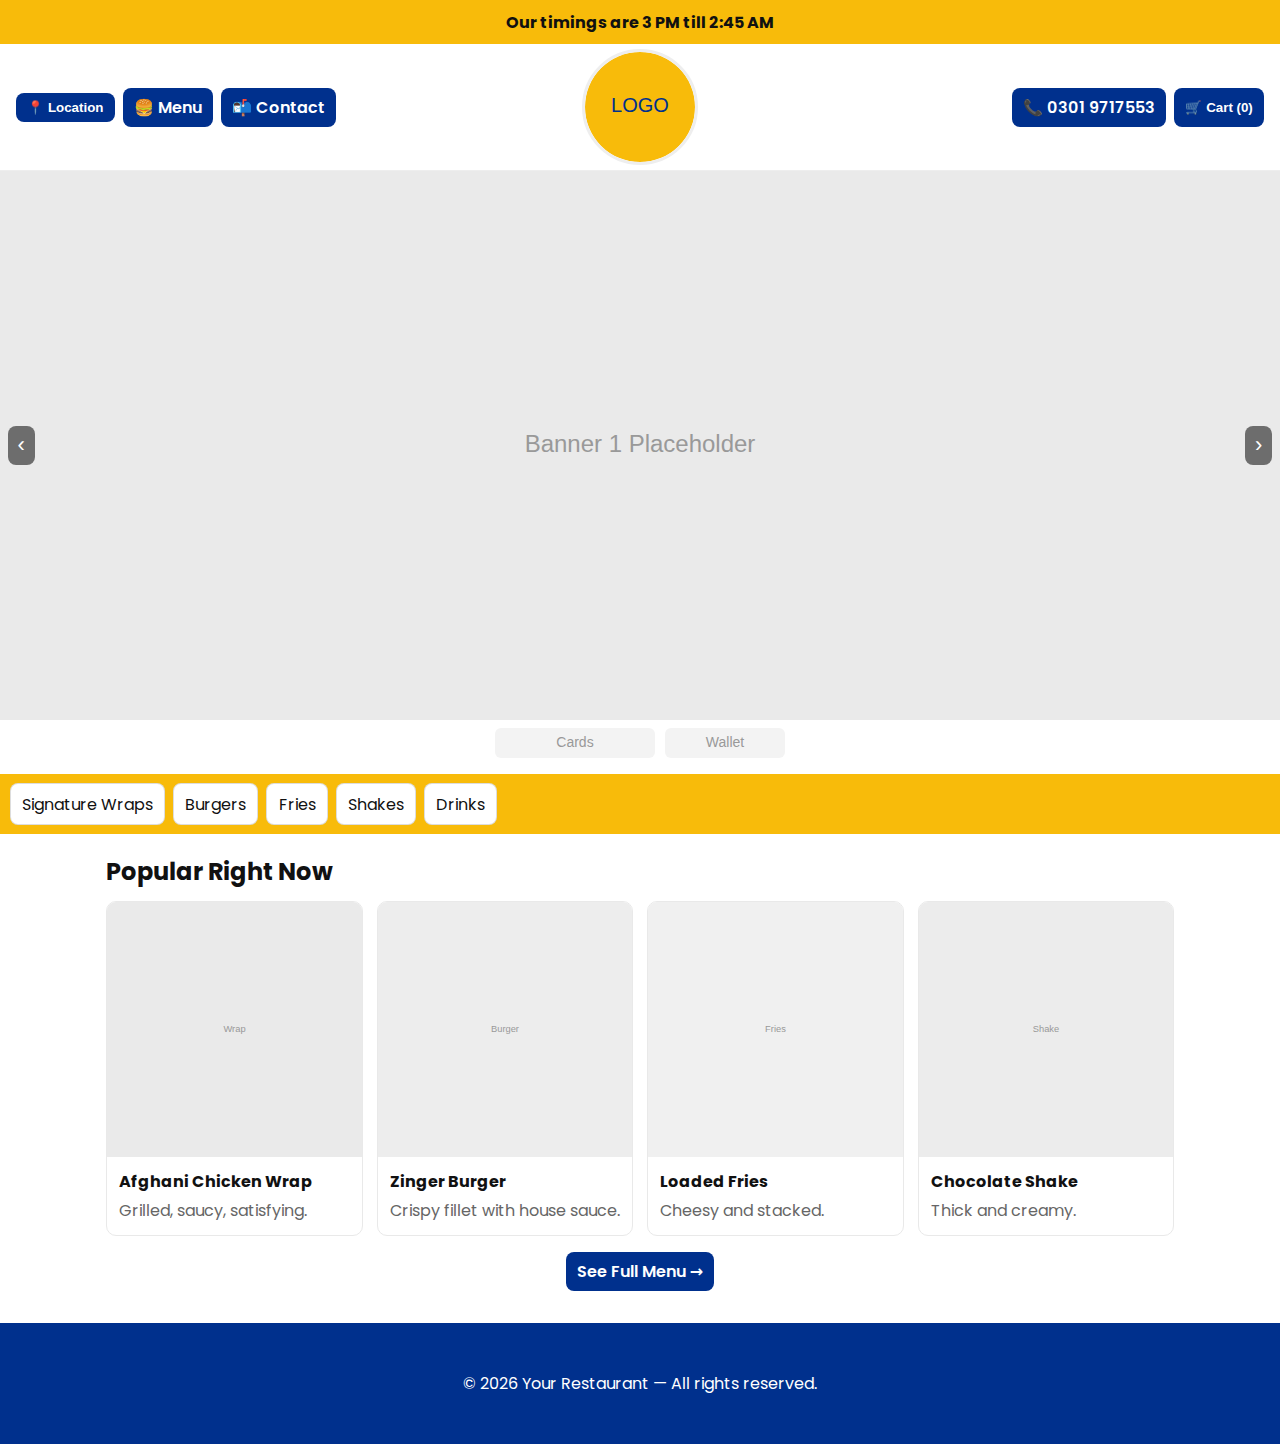
<file: index.html>
<!DOCTYPE html>
<html lang="en">
<head>
  <meta charset="utf-8" />
  <meta name="viewport" content="width=device-width" />
  <title>AFGHAN HOUSE — Static Clone (Placeholders)</title>
  <meta name="theme-color" content="#00308d" />
  <meta name="description" content="Static menu site with placeholder images.">

  <!-- Fonts -->
  <link rel="preconnect" href="https://fonts.googleapis.com">
  <link rel="preconnect" href="https://fonts.gstatic.com" crossorigin>
  <link href="https://fonts.googleapis.com/css2?family=Poppins:wght@300;400;600;700&display=swap" rel="stylesheet">

  <style>
    :root{
      --bg:#00308d;
      --accent:#f8bb0a;
      --text:#111;
      --muted:#666;
      --chip-b:#00000022;
      --card-b:#e9e9e9;
    }
    *{box-sizing:border-box}
    html,body{margin:0}
    body{font-family:Poppins,system-ui,Segoe UI,Roboto,Arial,sans-serif;color:var(--text);background:#fff}

    /* top alert */
    .alert-msg{background:var(--accent);padding:.6rem 1rem;text-align:center;font-weight:700}

    /* header */
    .topbar{background:#fff;display:grid;grid-template-columns:1fr auto 1fr;align-items:center;gap:.75rem;padding:.5rem 1rem;border-bottom:1px solid #eee;position:sticky;top:0;z-index:10}
    .btn{background:var(--bg);color:#fff;border:none;border-radius:.5rem;padding:.45rem .7rem;font-weight:600;cursor:pointer;text-decoration:none;display:inline-flex;align-items:center;gap:.35rem}
    .logo{display:flex;justify-content:center}
    .logo img{width:110px;height:110px;border-radius:50%;object-fit:cover;outline:3px solid #eee}

    /* hero / carousel */
    .hero{position:relative;isolation:isolate}
    .slides{position:relative;overflow:hidden}
    .slide{width:100%;aspect-ratio:21/9;display:none}
    .slide.active{display:block}
    .hero-ctrl{position:absolute;inset:0;display:flex;justify-content:space-between;align-items:center;pointer-events:none}
    .hero-ctrl button{pointer-events:auto;border:0;background:#0008;color:#fff;font-size:22px;border-radius:8px;padding:.4rem .6rem;margin:.5rem}

    .payment-strip{display:flex;justify-content:center;gap:10px;margin:.5rem 0 1rem}
    .payment-strip img{height:30px}

    /* category chips */
    .category-bar{background:var(--accent);padding:.6rem;display:flex;gap:.5rem;overflow:auto}
    .chip{background:#fff;border:1px solid var(--chip-b);border-radius:.5rem;padding:.45rem .7rem;white-space:nowrap;text-decoration:none;color:inherit}
    .chip:hover{filter:brightness(.96)}

    /* preview grid */
    .container{max-width:1100px;margin:0 auto;padding:0 1rem}
    h2{margin:1.25rem 0 .75rem}
    .grid{display:grid;grid-template-columns:repeat(4,1fr);gap:14px}
    @media (max-width:1000px){.grid{grid-template-columns:repeat(3,1fr)}}
    @media (max-width:720px){.grid{grid-template-columns:repeat(2,1fr)}}
    @media (max-width:480px){.grid{grid-template-columns:1fr}}
    .card{border:1px solid var(--card-b);border-radius:10px;overflow:hidden;background:#fff;display:flex;flex-direction:column}
    .thumb{width:100%;aspect-ratio:1/1;background:#f3f3f3}
    .card-body{padding:.75rem}
    .title{font-weight:700;margin:0 0 .25rem}
    .desc{color:var(--muted);margin:0}

    /* footer */
    footer{background:var(--bg);color:#fff;text-align:center;padding:2rem 1rem;margin-top:2rem}
  </style>
</head>
<body>
  <!-- Alert (same text as the original site) -->
  <div class="alert-msg">Our timings are 3 PM till 2:45 AM</div>

  <!-- Header with Menu + Contact links -->
  <div class="topbar">
    <div style="display:flex;gap:.5rem;align-items:center">
      <button class="btn" type="button">📍 Location</button>
      <a class="btn" href="menu.html">🍔 Menu</a>
      <a class="btn" href="contact.html">📬 Contact</a>
    </div>
    <div class="logo">
      <!-- Placeholder logo -->
      <img alt="Logo"
        src="data:image/svg+xml,%3Csvg xmlns='http://www.w3.org/2000/svg' width='110' height='110'%3E%3Crect width='100%25' height='100%25' rx='14' ry='14' fill='%23f8bb0a'/%3E%3Ctext x='50%25' y='50%25' dominant-baseline='middle' text-anchor='middle' fill='%2300308d' font-family='Arial' font-size='20'%3ELOGO%3C/text%3E%3C/svg%3E">
    </div>
    <div style="display:flex;gap:.5rem;justify-content:flex-end">
      <a class="btn" href="tel:+923019717553">📞 0301 9717553</a>
      <button class="btn" type="button">🛒 Cart (0)</button>
    </div>
  </div>

  <!-- Hero / Carousel with 4 placeholder banners -->
  <section class="hero">
    <div class="slides" id="slides">
      <img class="slide active" alt="Banner 1"
           src="data:image/svg+xml,%3Csvg xmlns='http://www.w3.org/2000/svg' width='1920' height='820'%3E%3Crect width='100%25' height='100%25' fill='%23eaeaea'/%3E%3Ctext x='50%25' y='50%25' dominant-baseline='middle' text-anchor='middle' fill='%23999' font-family='Arial' font-size='36'%3EBanner%201%20Placeholder%3C/text%3E%3C/svg%3E">
      <img class="slide" alt="Banner 2"
           src="data:image/svg+xml,%3Csvg xmlns='http://www.w3.org/2000/svg' width='1920' height='820'%3E%3Crect width='100%25' height='100%25' fill='%23ededed'/%3E%3Ctext x='50%25' y='50%25' dominant-baseline='middle' text-anchor='middle' fill='%23999' font-family='Arial' font-size='36'%3EBanner%202%20Placeholder%3C/text%3E%3C/svg%3E">
      <img class="slide" alt="Banner 3"
           src="data:image/svg+xml,%3Csvg xmlns='http://www.w3.org/2000/svg' width='1920' height='820'%3E%3Crect width='100%25' height='100%25' fill='%23f0f0f0'/%3E%3Ctext x='50%25' y='50%25' dominant-baseline='middle' text-anchor='middle' fill='%23999' font-family='Arial' font-size='36'%3EBanner%203%20Placeholder%3C/text%3E%3C/svg%3E">
      <img class="slide" alt="Banner 4"
           src="data:image/svg+xml,%3Csvg xmlns='http://www.w3.org/2000/svg' width='1920' height='820'%3E%3Crect width='100%25' height='100%25' fill='%23ececec'/%3E%3Ctext x='50%25' y='50%25' dominant-baseline='middle' text-anchor='middle' fill='%23999' font-family='Arial' font-size='36'%3EBanner%204%20Placeholder%3C/text%3E%3C/svg%3E">
    </div>
    <div class="hero-ctrl">
      <button id="prev" aria-label="Previous">‹</button>
      <button id="next" aria-label="Next">›</button>
    </div>
  </section>

  <!-- payment logos (placeholder) -->
  <div class="payment-strip">
    <img alt="Card placeholder"
         src="data:image/svg+xml,%3Csvg xmlns='http://www.w3.org/2000/svg' width='160' height='30'%3E%3Crect width='100%25' height='100%25' rx='6' ry='6' fill='%23f3f3f3'/%3E%3Ctext x='50%25' y='50%25' dominant-baseline='middle' text-anchor='middle' fill='%23999' font-family='Arial' font-size='14'%3ECards%3C/text%3E%3C/svg%3E">
    <img alt="Wallet placeholder"
         src="data:image/svg+xml,%3Csvg xmlns='http://www.w3.org/2000/svg' width='120' height='30'%3E%3Crect width='100%25' height='100%25' rx='6' ry='6' fill='%23f3f3f3'/%3E%3Ctext x='50%25' y='50%25' dominant-baseline='middle' text-anchor='middle' fill='%23999' font-family='Arial' font-size='14'%3EWallet%3C/text%3E%3C/svg%3E">
  </div>

  <!-- Category quick links (like the site’s menu bar) -->
  <nav class="category-bar">
    <a class="chip" href="menu.html#wraps">Signature Wraps</a>
    <a class="chip" href="menu.html#burgers">Burgers</a>
    <a class="chip" href="menu.html#fries">Fries</a>
    <a class="chip" href="menu.html#shakes">Shakes</a>
    <a class="chip" href="menu.html#drinks">Drinks</a>
  </nav>

  <!-- Featured items preview -->
  <main class="container">
    <h2>Popular Right Now</h2>
    <div class="grid">
      <article class="card">
        <img class="thumb" alt="Wrap"
             src="data:image/svg+xml,%3Csvg xmlns='http://www.w3.org/2000/svg' width='600' height='600'%3E%3Crect width='100%25' height='100%25' fill='%23eaeaea'/%3E%3Ctext x='50%25' y='50%25' dominant-baseline='middle' text-anchor='middle' fill='%23999' font-family='Arial' font-size='22'%3EWrap%3C/text%3E%3C/svg%3E">
        <div class="card-body">
          <p class="title">Afghani Chicken Wrap</p>
          <p class="desc">Grilled, saucy, satisfying.</p>
        </div>
      </article>

      <article class="card">
        <img class="thumb" alt="Burger"
             src="data:image/svg+xml,%3Csvg xmlns='http://www.w3.org/2000/svg' width='600' height='600'%3E%3Crect width='100%25' height='100%25' fill='%23ededed'/%3E%3Ctext x='50%25' y='50%25' dominant-baseline='middle' text-anchor='middle' fill='%23999' font-family='Arial' font-size='22'%3EBurger%3C/text%3E%3C/svg%3E">
        <div class="card-body">
          <p class="title">Zinger Burger</p>
          <p class="desc">Crispy fillet with house sauce.</p>
        </div>
      </article>

      <article class="card">
        <img class="thumb" alt="Fries"
             src="data:image/svg+xml,%3Csvg xmlns='http://www.w3.org/2000/svg' width='600' height='600'%3E%3Crect width='100%25' height='100%25' fill='%23f0f0f0'/%3E%3Ctext x='50%25' y='50%25' dominant-baseline='middle' text-anchor='middle' fill='%23999' font-family='Arial' font-size='22'%3EFries%3C/text%3E%3C/svg%3E">
        <div class="card-body">
          <p class="title">Loaded Fries</p>
          <p class="desc">Cheesy and stacked.</p>
        </div>
      </article>

      <article class="card">
        <img class="thumb" alt="Shake"
             src="data:image/svg+xml,%3Csvg xmlns='http://www.w3.org/2000/svg' width='600' height='600'%3E%3Crect width='100%25' height='100%25' fill='%23ececec'/%3E%3Ctext x='50%25' y='50%25' dominant-baseline='middle' text-anchor='middle' fill='%23999' font-family='Arial' font-size='22'%3EShake%3C/text%3E%3C/svg%3E">
        <div class="card-body">
          <p class="title">Chocolate Shake</p>
          <p class="desc">Thick and creamy.</p>
        </div>
      </article>
    </div>

    <div style="text-align:center;margin:1rem 0 2rem">
      <a class="btn" href="menu.html">See Full Menu →</a>
    </div>
  </main>

  <footer>
    <div class="container">
      <p>© <span id="year"></span> Your Restaurant — All rights reserved.</p>
    </div>
  </footer>

  <script>
    // year
    document.getElementById('year').textContent = new Date().getFullYear();

    // tiny carousel
    const slides = Array.from(document.querySelectorAll('.slide'));
    let i = 0;
    const show = idx => slides.forEach((s, n) => s.classList.toggle('active', n === idx));
    document.getElementById('prev').onclick = () => { i = (i - 1 + slides.length) % slides.length; show(i); };
    document.getElementById('next').onclick = () => { i = (i + 1) % slides.length; show(i); };
    setInterval(() => { i = (i + 1) % slides.length; show(i); }, 5000);
  </script>
</body>
</html>
</file>
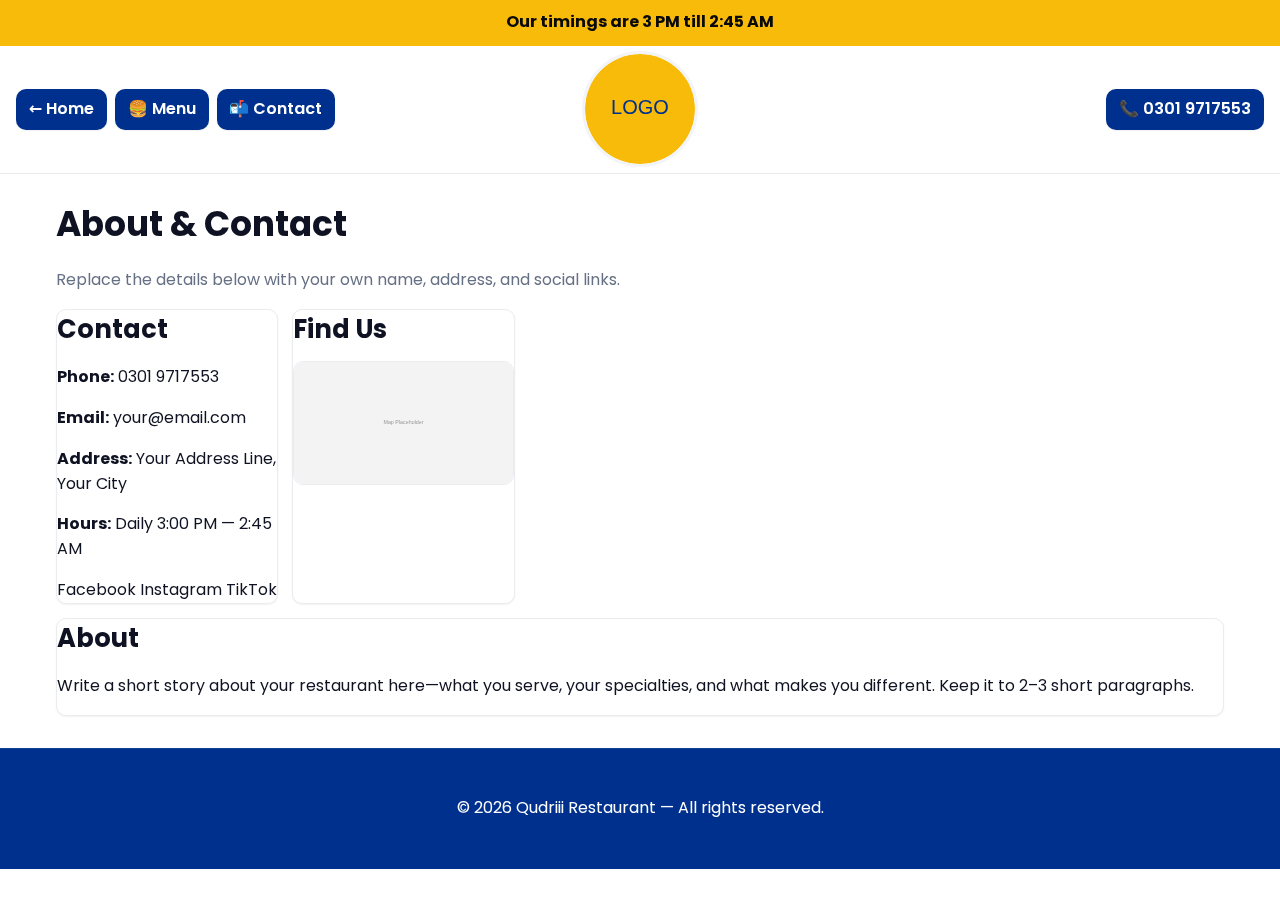
<file: contact.html>
<!DOCTYPE html>
<html lang="en">
<head>
  <link rel="stylesheet" href="styles.css">

  <meta charset="utf-8" />
  <meta name="viewport" content="width=device-width" />
  <title>Contact — Qudriii Bargir HOUSE </title>
  <meta name="theme-color" content="#00308d" />
  <link rel="preconnect" href="https://fonts.googleapis.com">
  <link rel="preconnect" href="https://fonts.gstatic.com" crossorigin>
  <link href="https://fonts.googleapis.com/css2?family=Poppins:wght@300;400;600;700&display=swap" rel="stylesheet">
  
</head>
<body>
  <div class="alert-msg">Our timings are 3 PM till 2:45 AM</div>

  <div class="topbar">
    <div style="display:flex;gap:.5rem;align-items:center">
      <a class="btn" href="index.html">← Home</a>
      <a class="btn" href="menu.html">🍔 Menu</a>
      <a class="btn" href="contact.html">📬 Contact</a>
    </div>
    <div class="logo">
      <img alt="Logo"
        src="data:image/svg+xml,%3Csvg xmlns='http://www.w3.org/2000/svg' width='110' height='110'%3E%3Crect width='100%25' height='100%25' rx='14' ry='14' fill='%23f8bb0a'/%3E%3Ctext x='50%25' y='50%25' dominant-baseline='middle' text-anchor='middle' fill='%2300308d' font-family='Arial' font-size='20'%3ELOGO%3C/text%3E%3C/svg%3E">
    </div>
    <div style="display:flex;gap:.5rem;justify-content:flex-end">
      <a class="btn" href="tel:+923019717553">📞 0301 9717553</a>
    </div>
  </div>

  <main class="container">
    <h1>About & Contact</h1>
    <p class="muted">Replace the details below with your own name, address, and social links.</p>

    <div class="grid" style="margin-top:.75rem">
      <section class="card">
        <h2 style="margin-top:0">Contact</h2>
        <p><strong>Phone:</strong> <a href="tel:+923019717553">0301 9717553</a></p>
        <p><strong>Email:</strong> your@email.com</p>
        <p><strong>Address:</strong> Your Address Line, Your City</p>
        <p><strong>Hours:</strong> Daily 3:00 PM — 2:45 AM</p>
        <div class="links" style="margin-top:.5rem">
          <a href="#" target="_blank">Facebook</a>
          <a href="#" target="_blank">Instagram</a>
          <a href="#" target="_blank">TikTok</a>
        </div>
      </section>

      <section class="card">
        <h2 style="margin-top:0">Find Us</h2>
        <!-- Placeholder map image -->
        <img class="map" alt="Map placeholder"
          src="data:image/svg+xml,%3Csvg xmlns='http://www.w3.org/2000/svg' width='900' height='506'%3E%3Crect width='100%25' height='100%25' fill='%23f3f3f3'/%3E%3Ctext x='50%25' y='50%25' dominant-baseline='middle' text-anchor='middle' fill='%23999' font-family='Arial' font-size='22'%3EMap%20Placeholder%3C/text%3E%3C/svg%3E">
      </section>
    </div>

    <section class="card" style="margin-top:14px">
      <h2 style="margin-top:0">About</h2>
      <p>Write a short story about your restaurant here—what you serve, your specialties, and what makes you different. Keep it to 2–3 short paragraphs.</p>
    </section>
  </main>

  <footer>
    <div class="container">
      <p>© <span id="year"></span> Qudriii Restaurant — All rights reserved.</p>
    </div>
  </footer>
  <script>document.getElementById('year').textContent = new Date().getFullYear();</script>
</body>
</html>
</file>
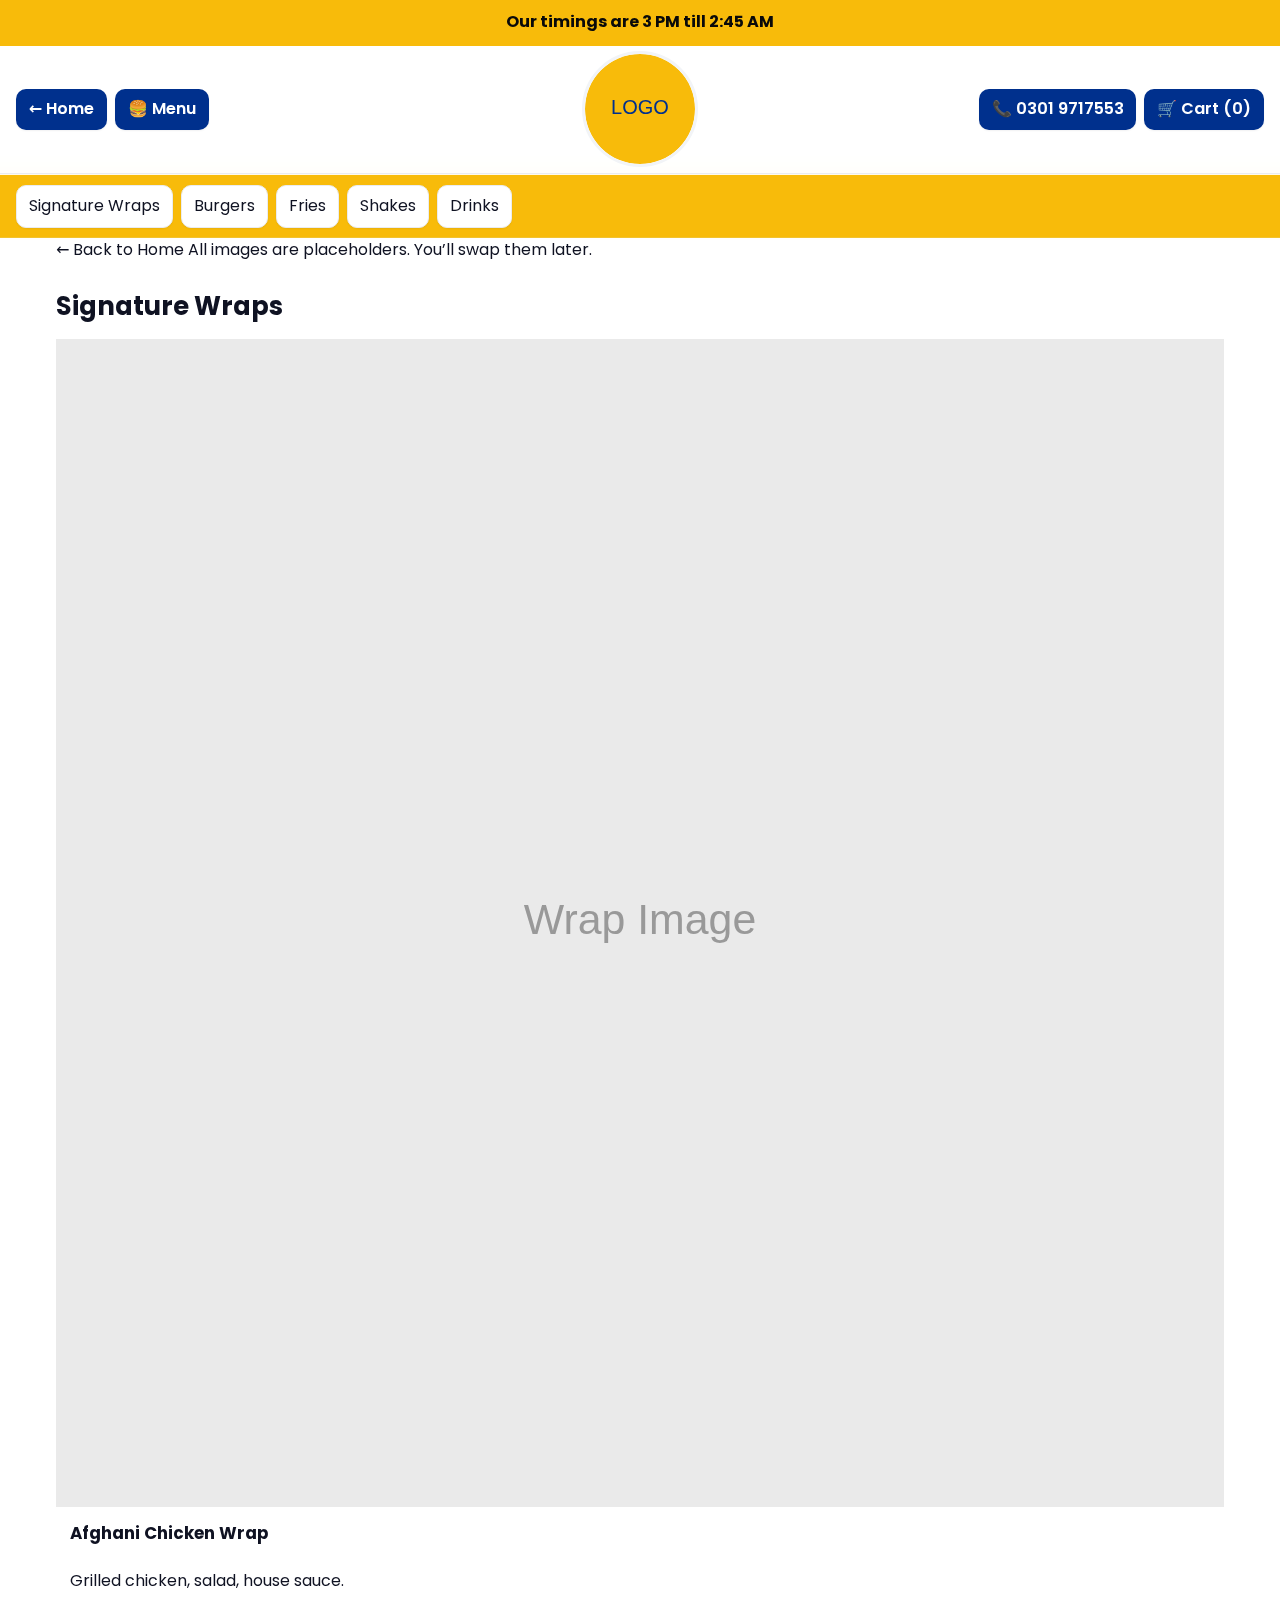
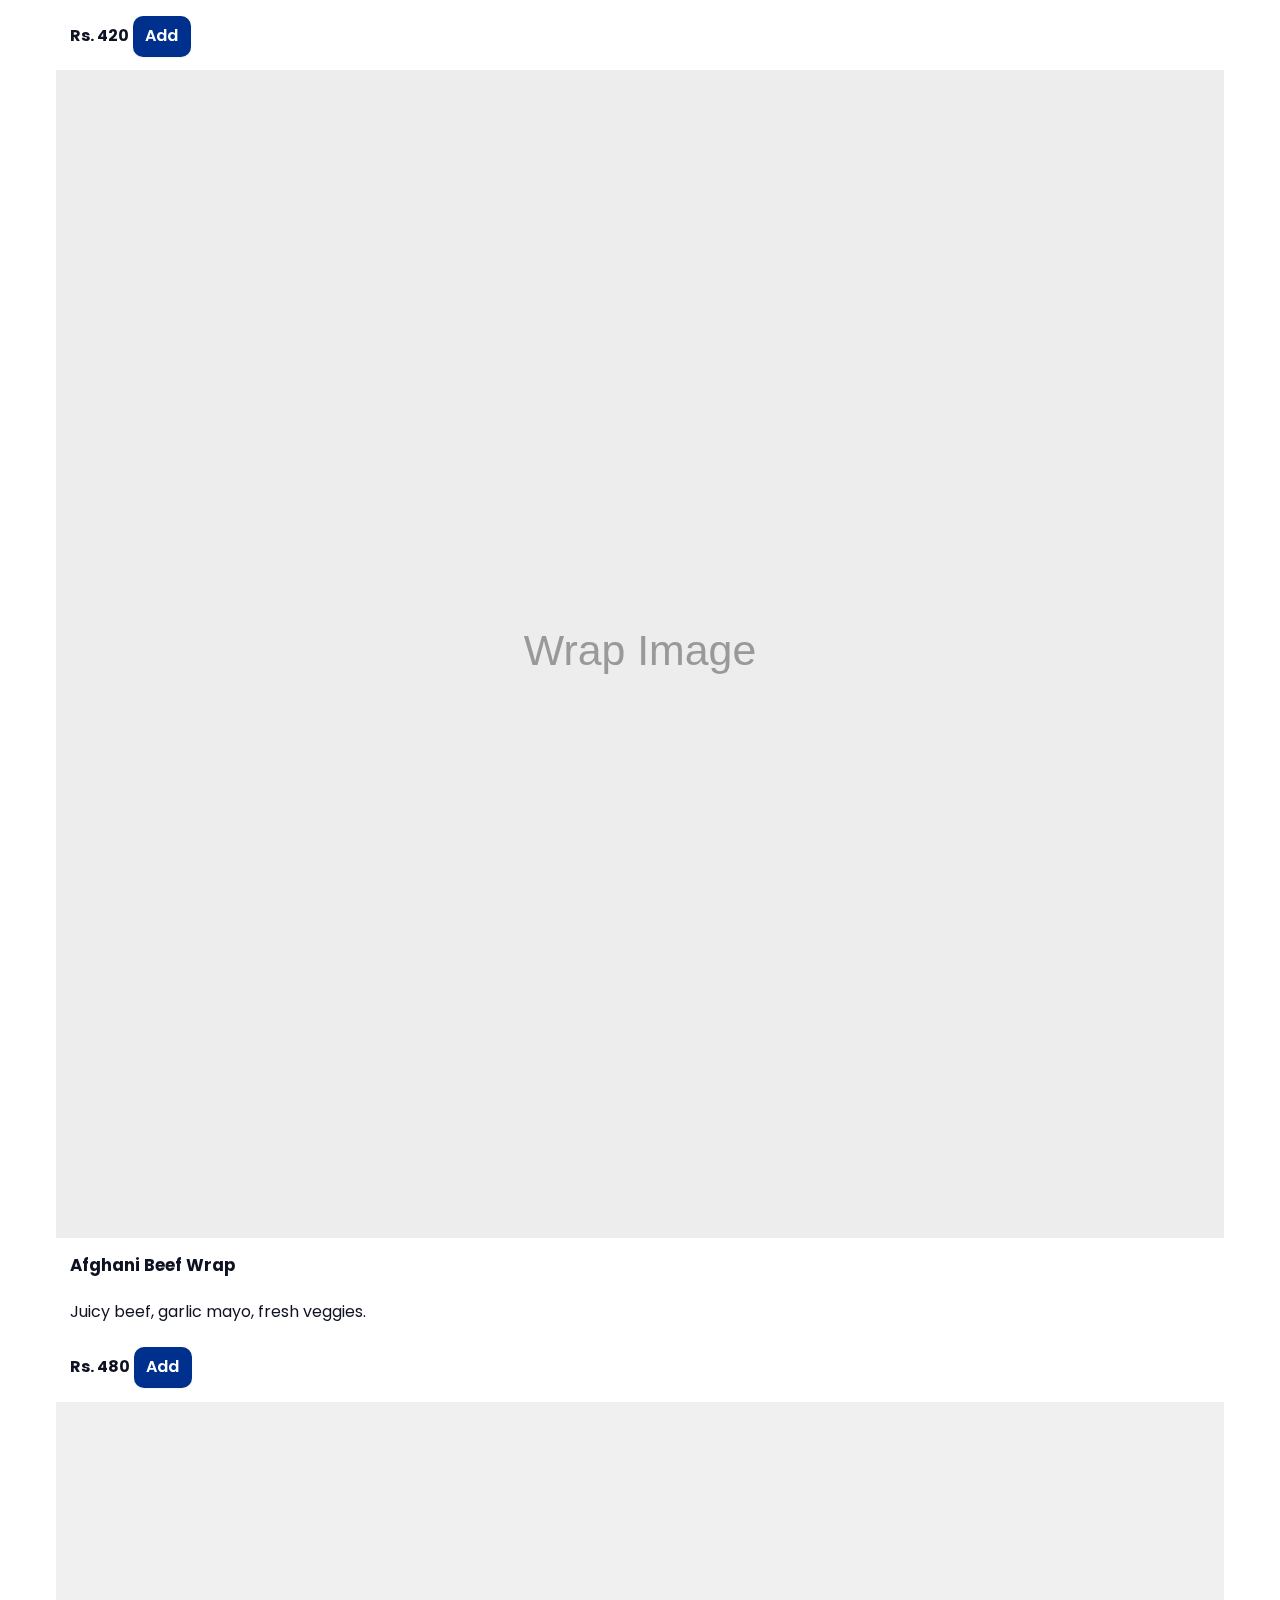
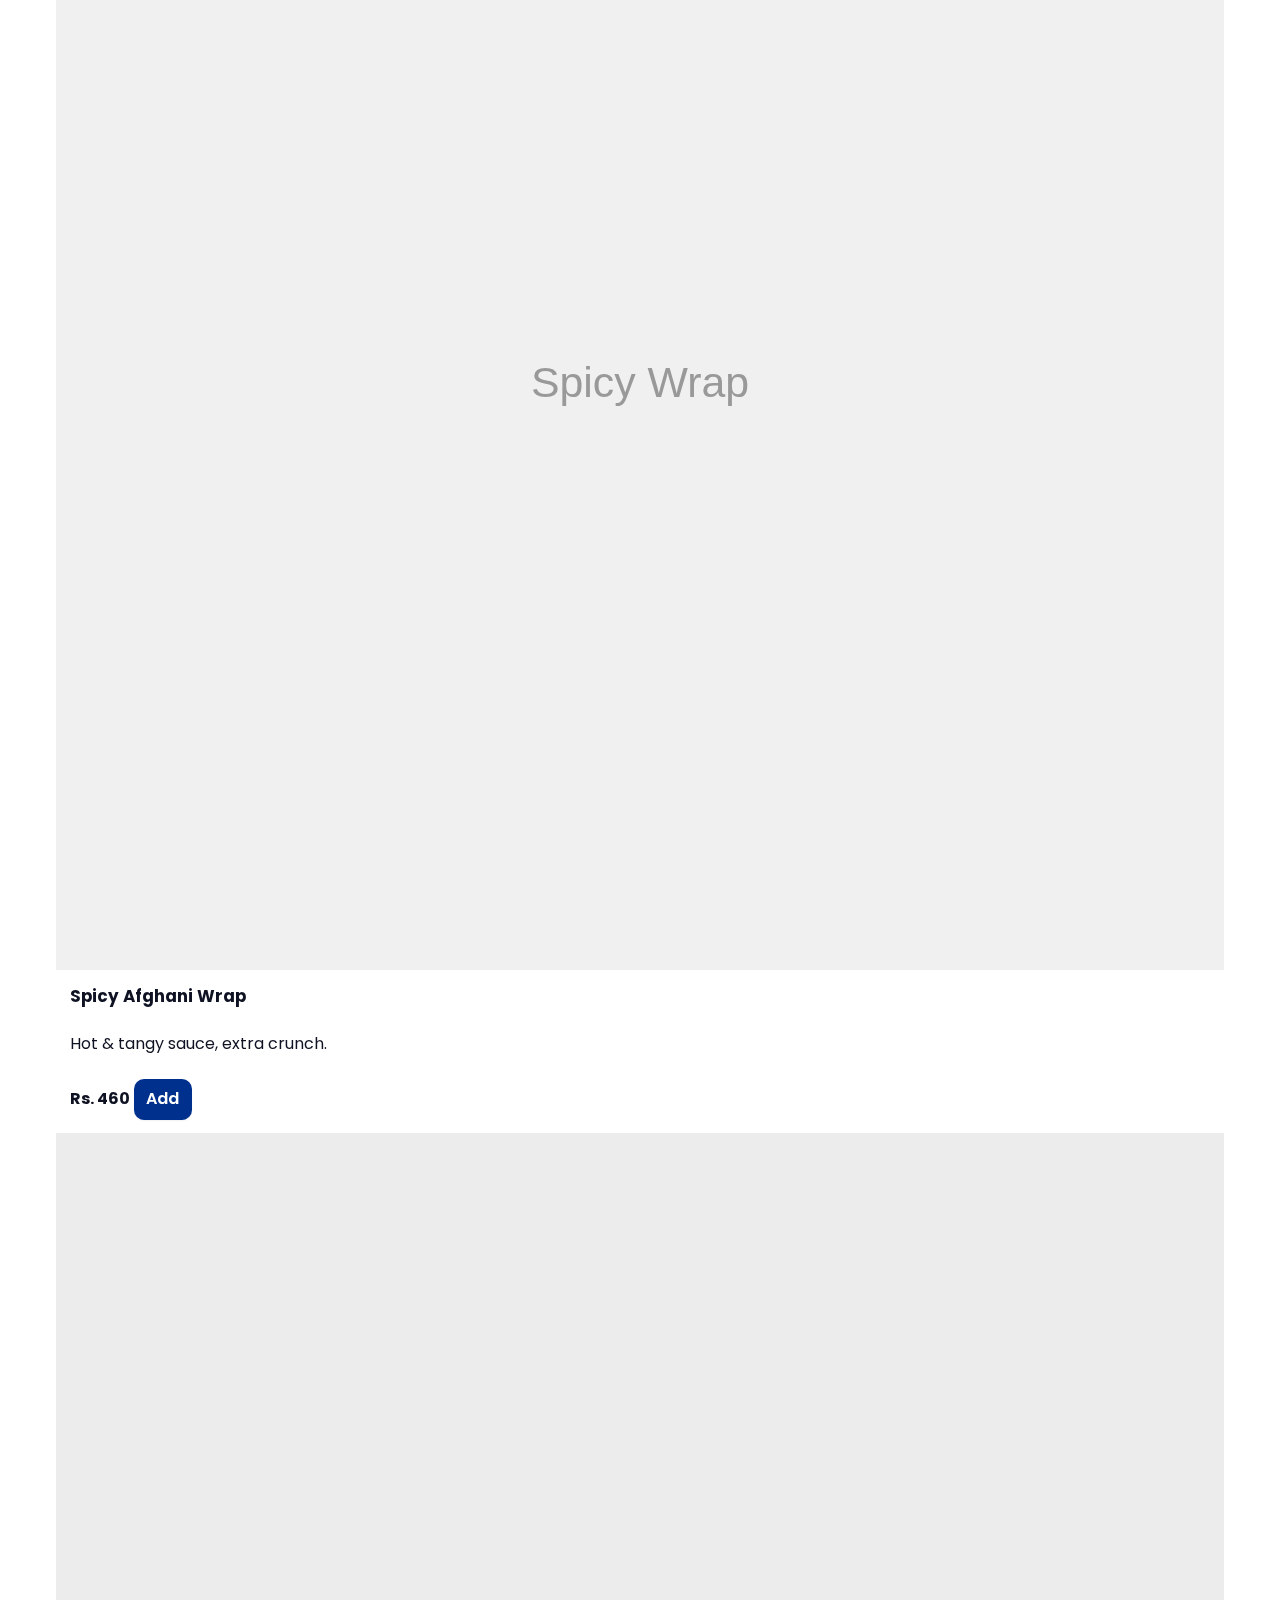
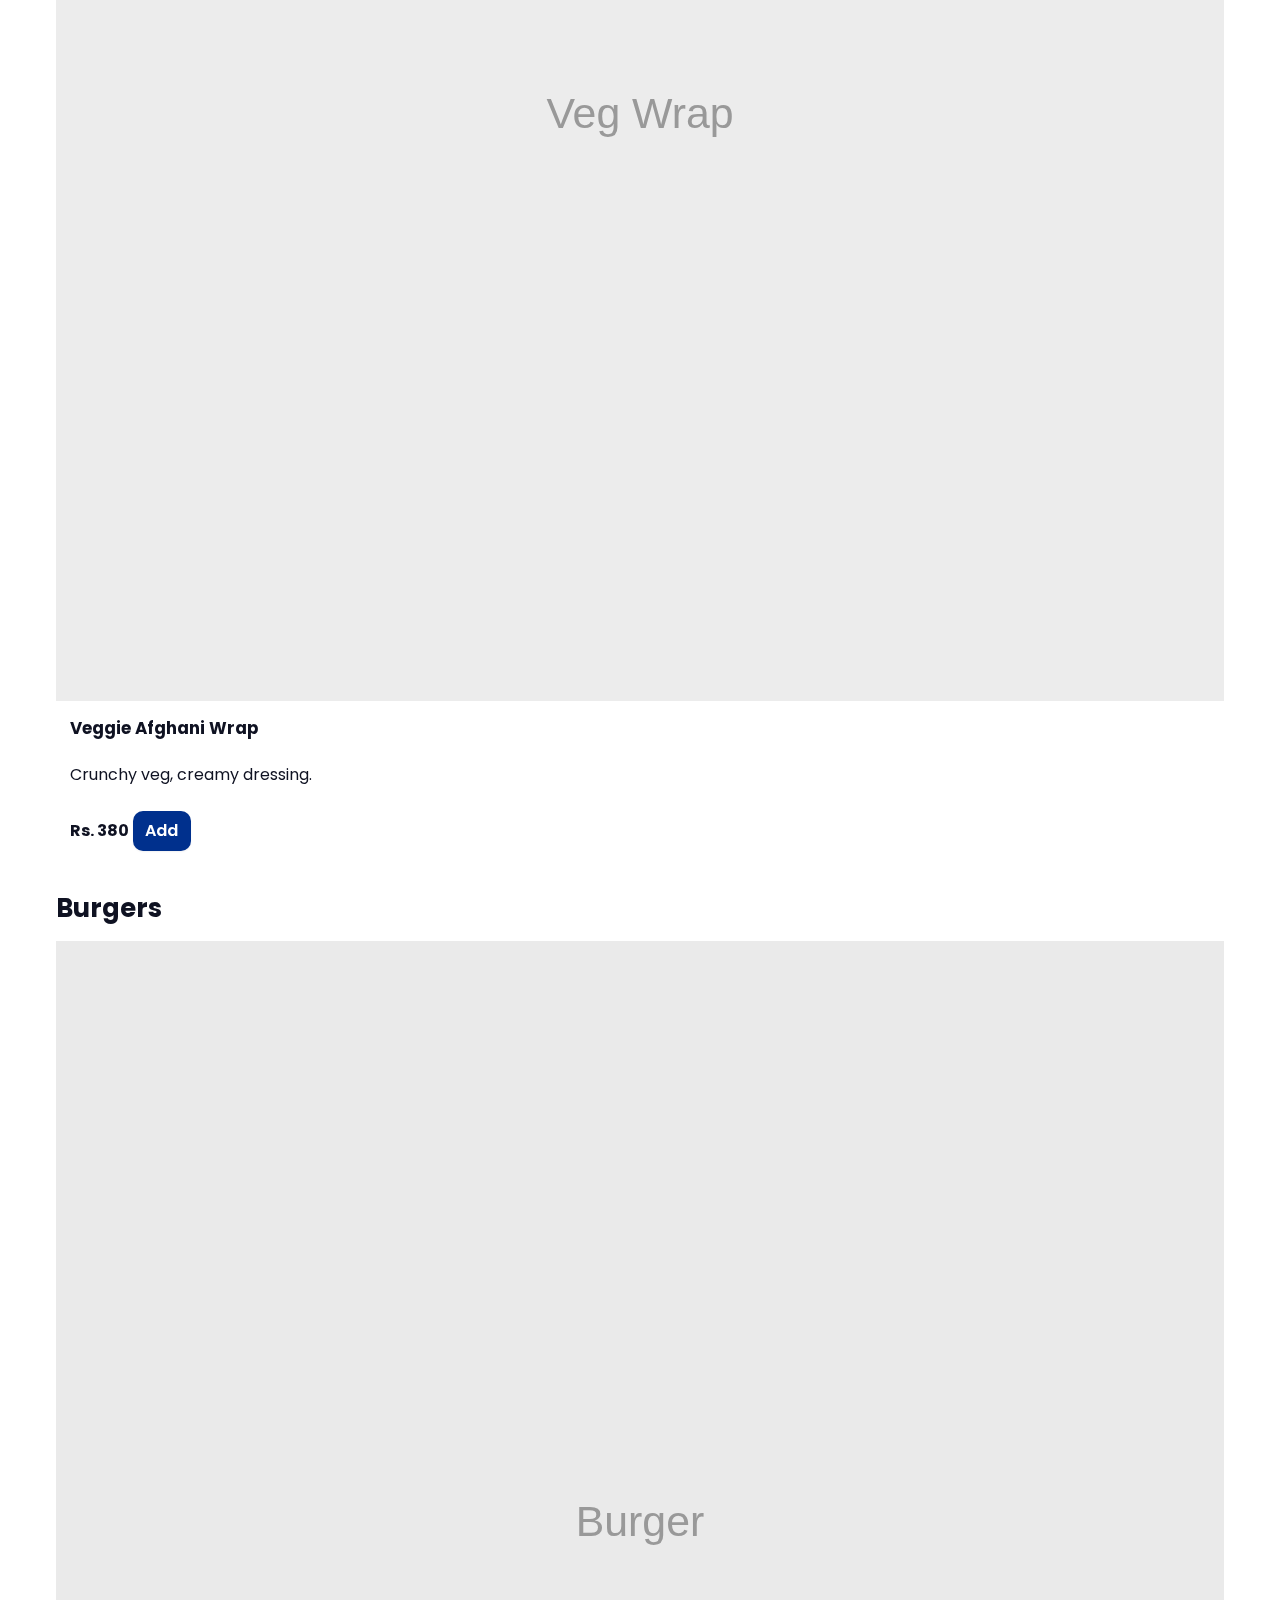
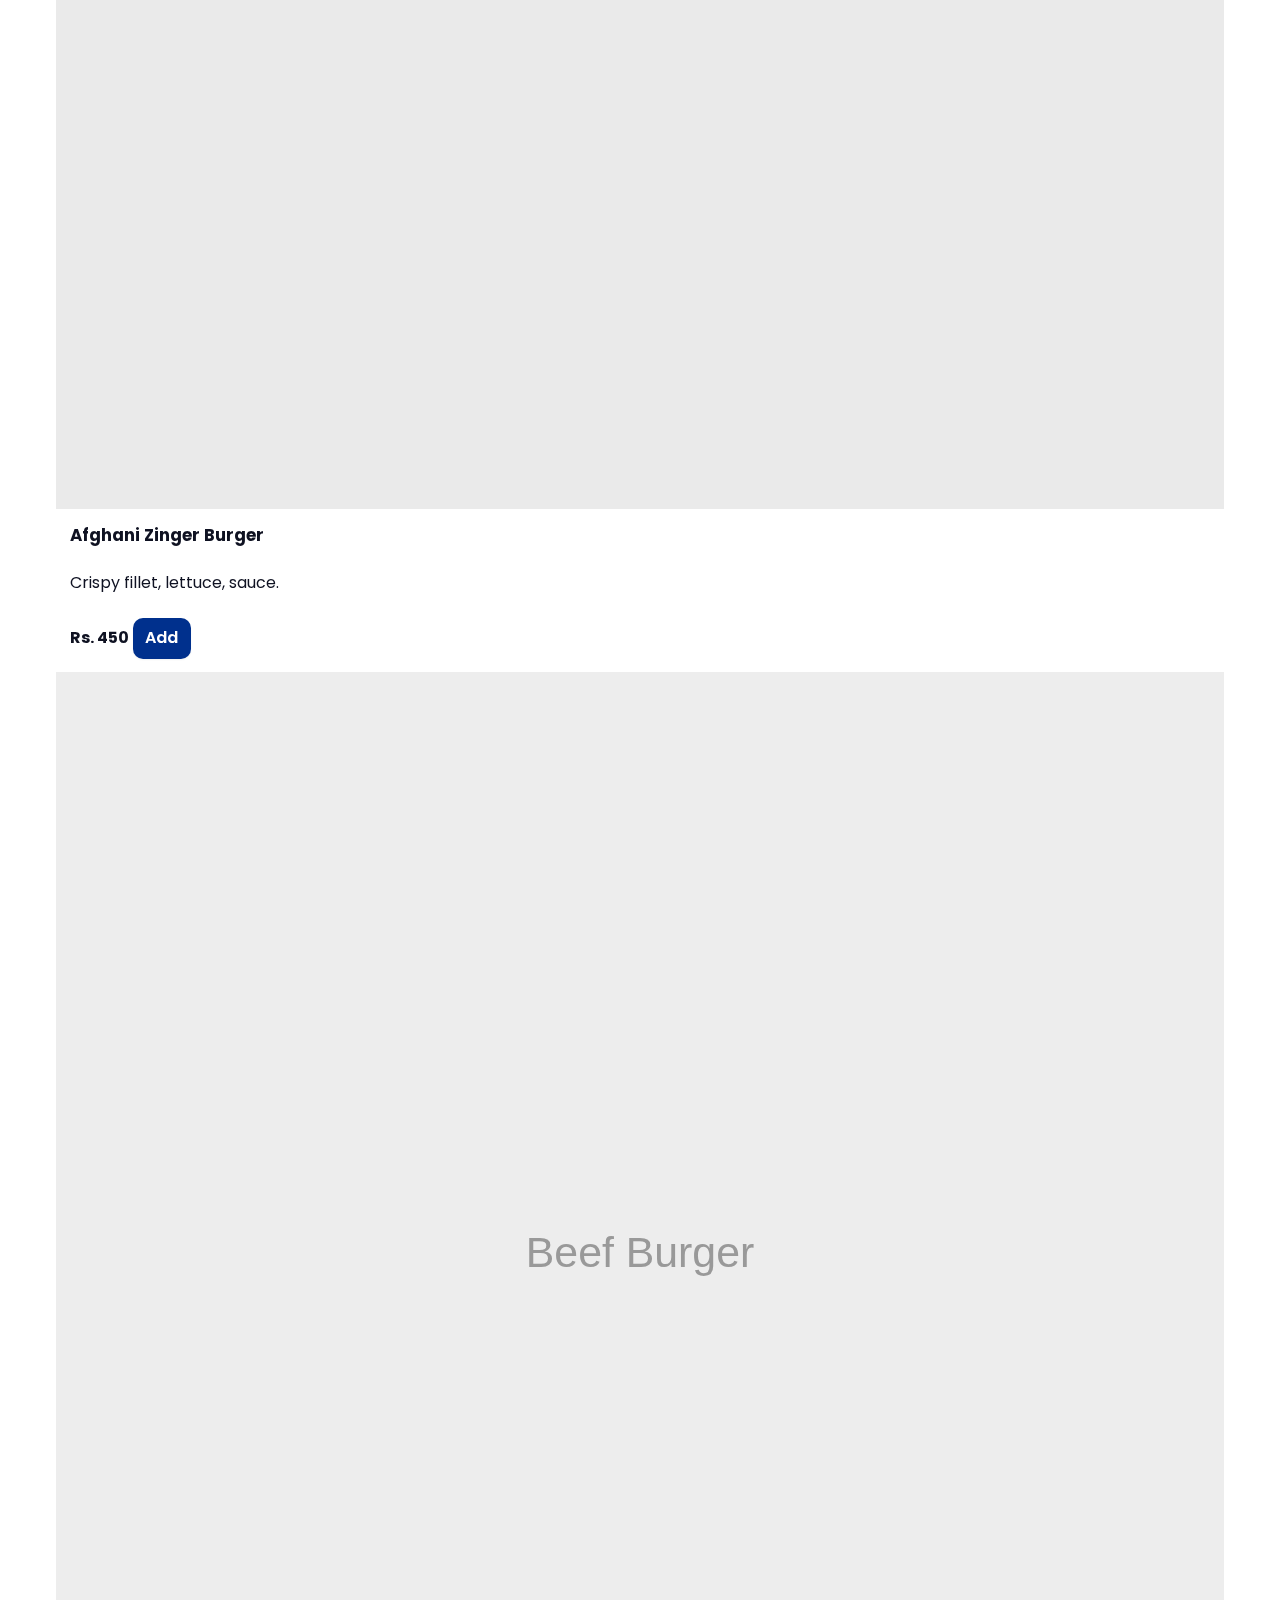
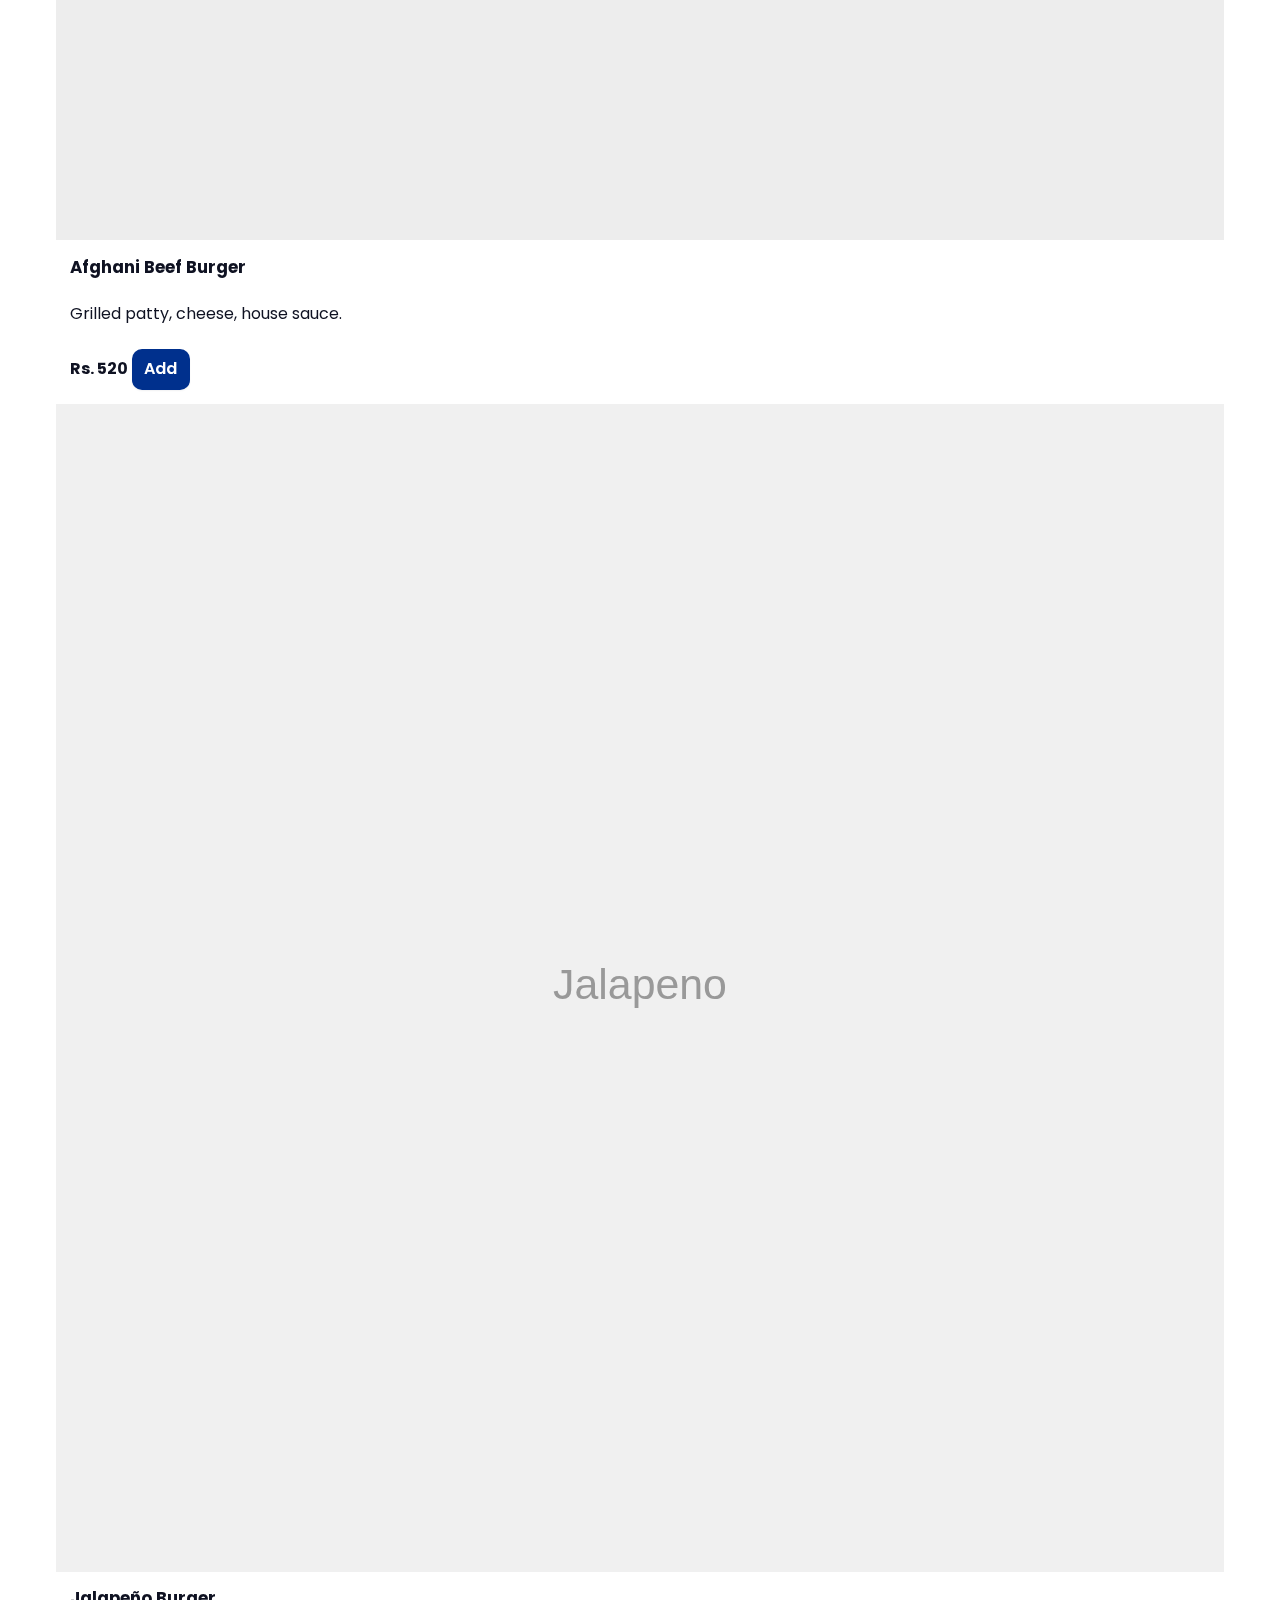
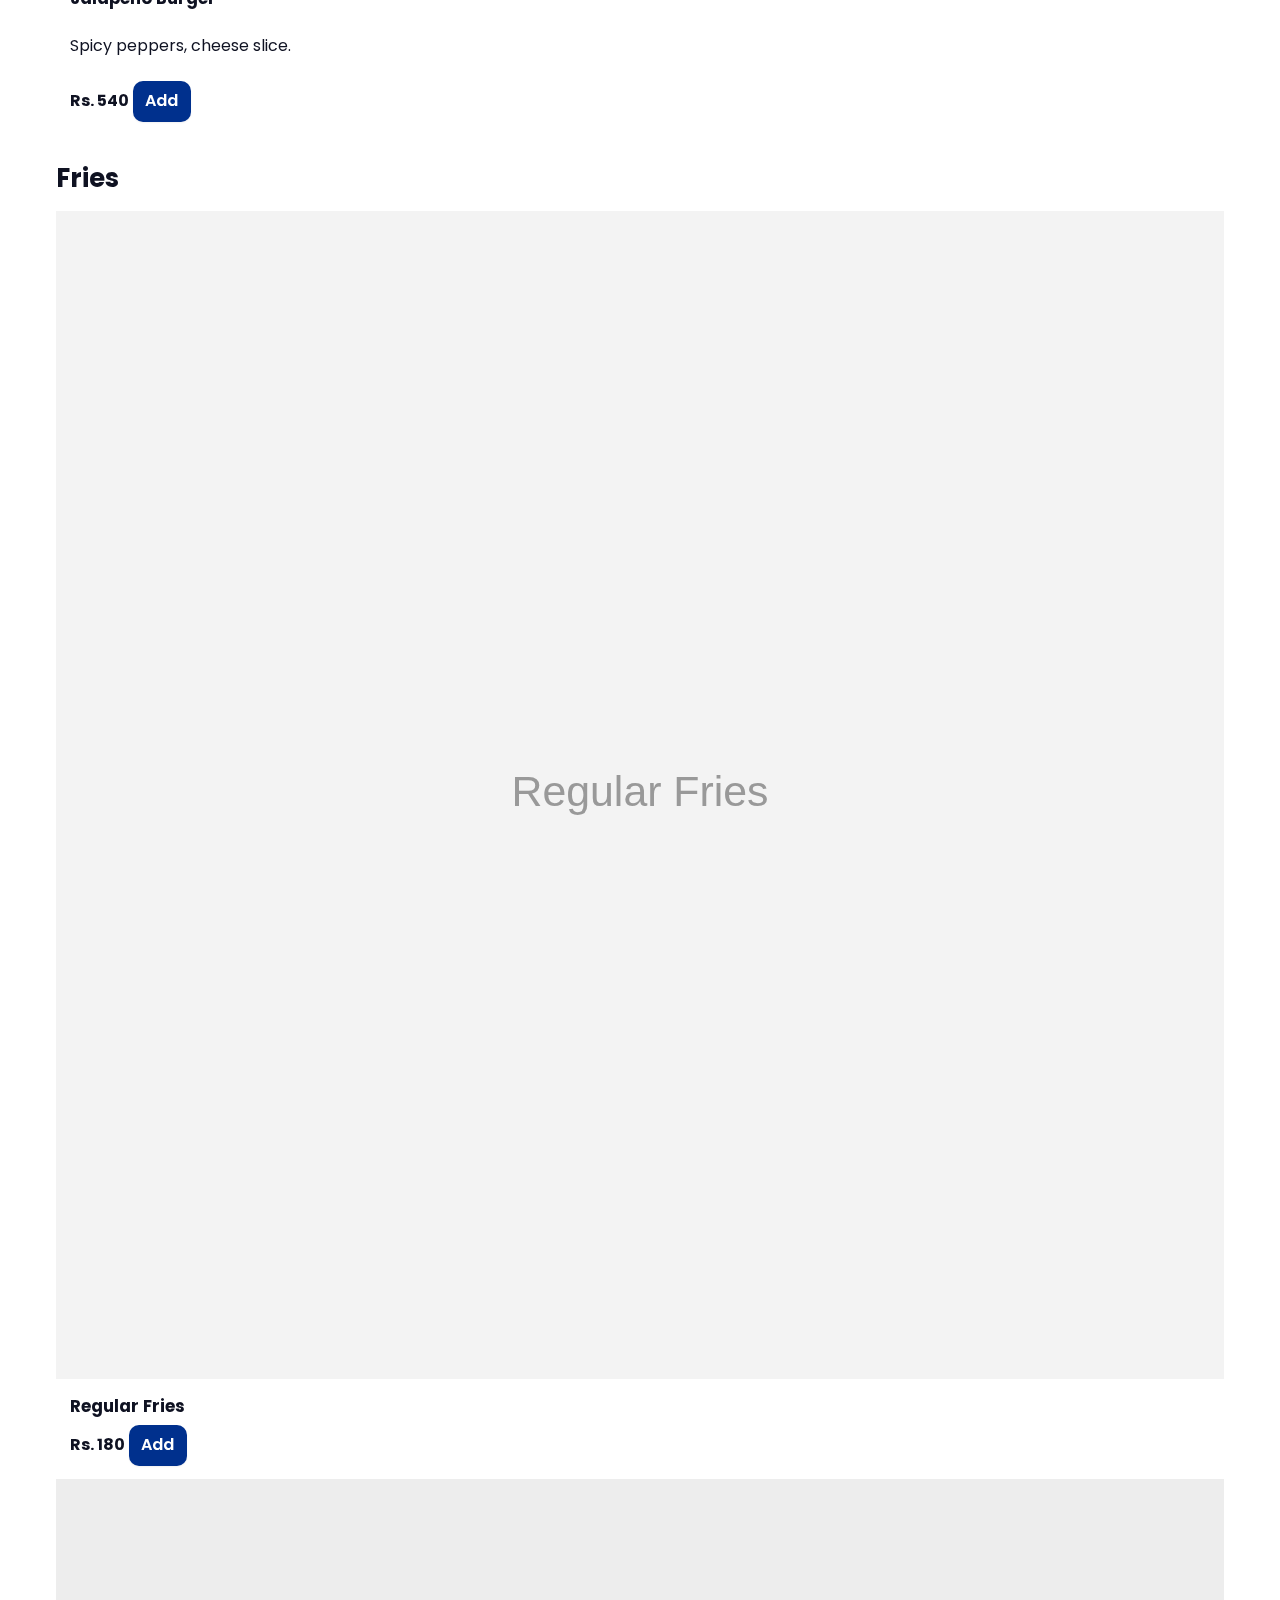
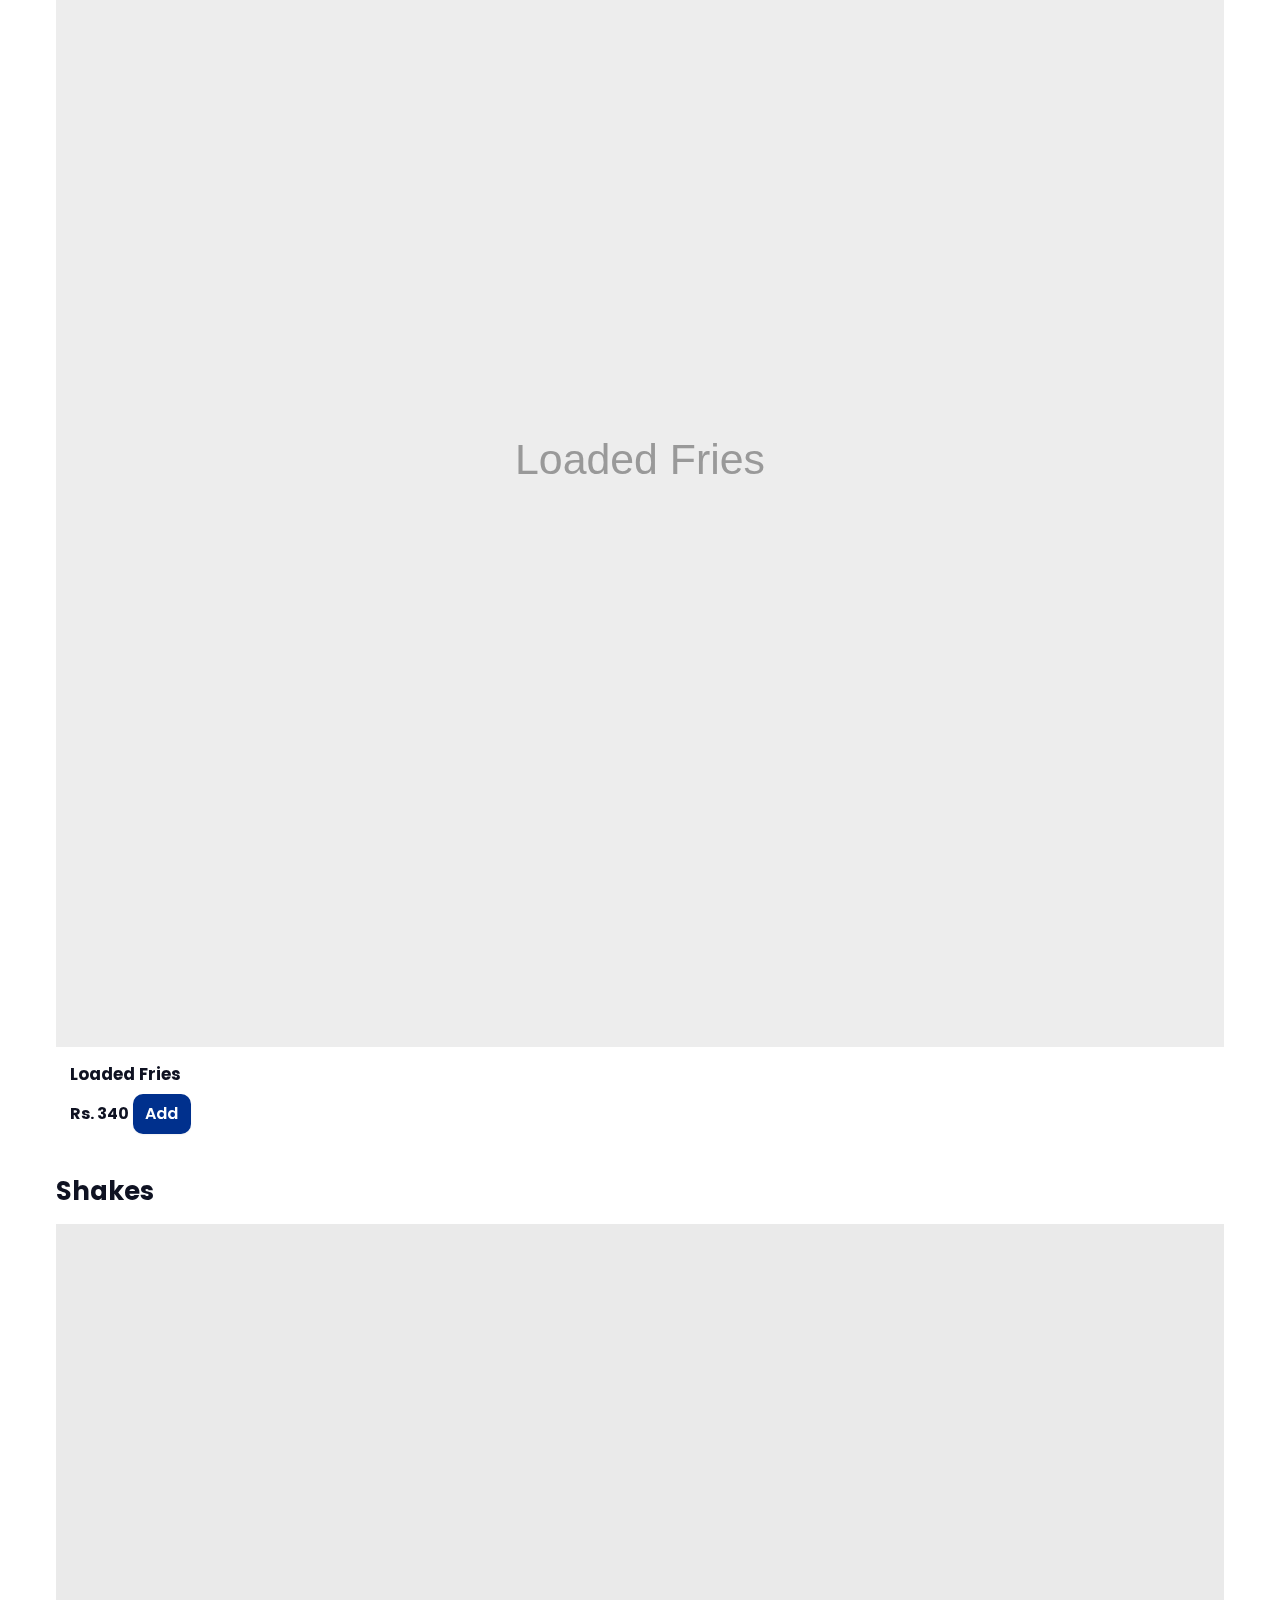
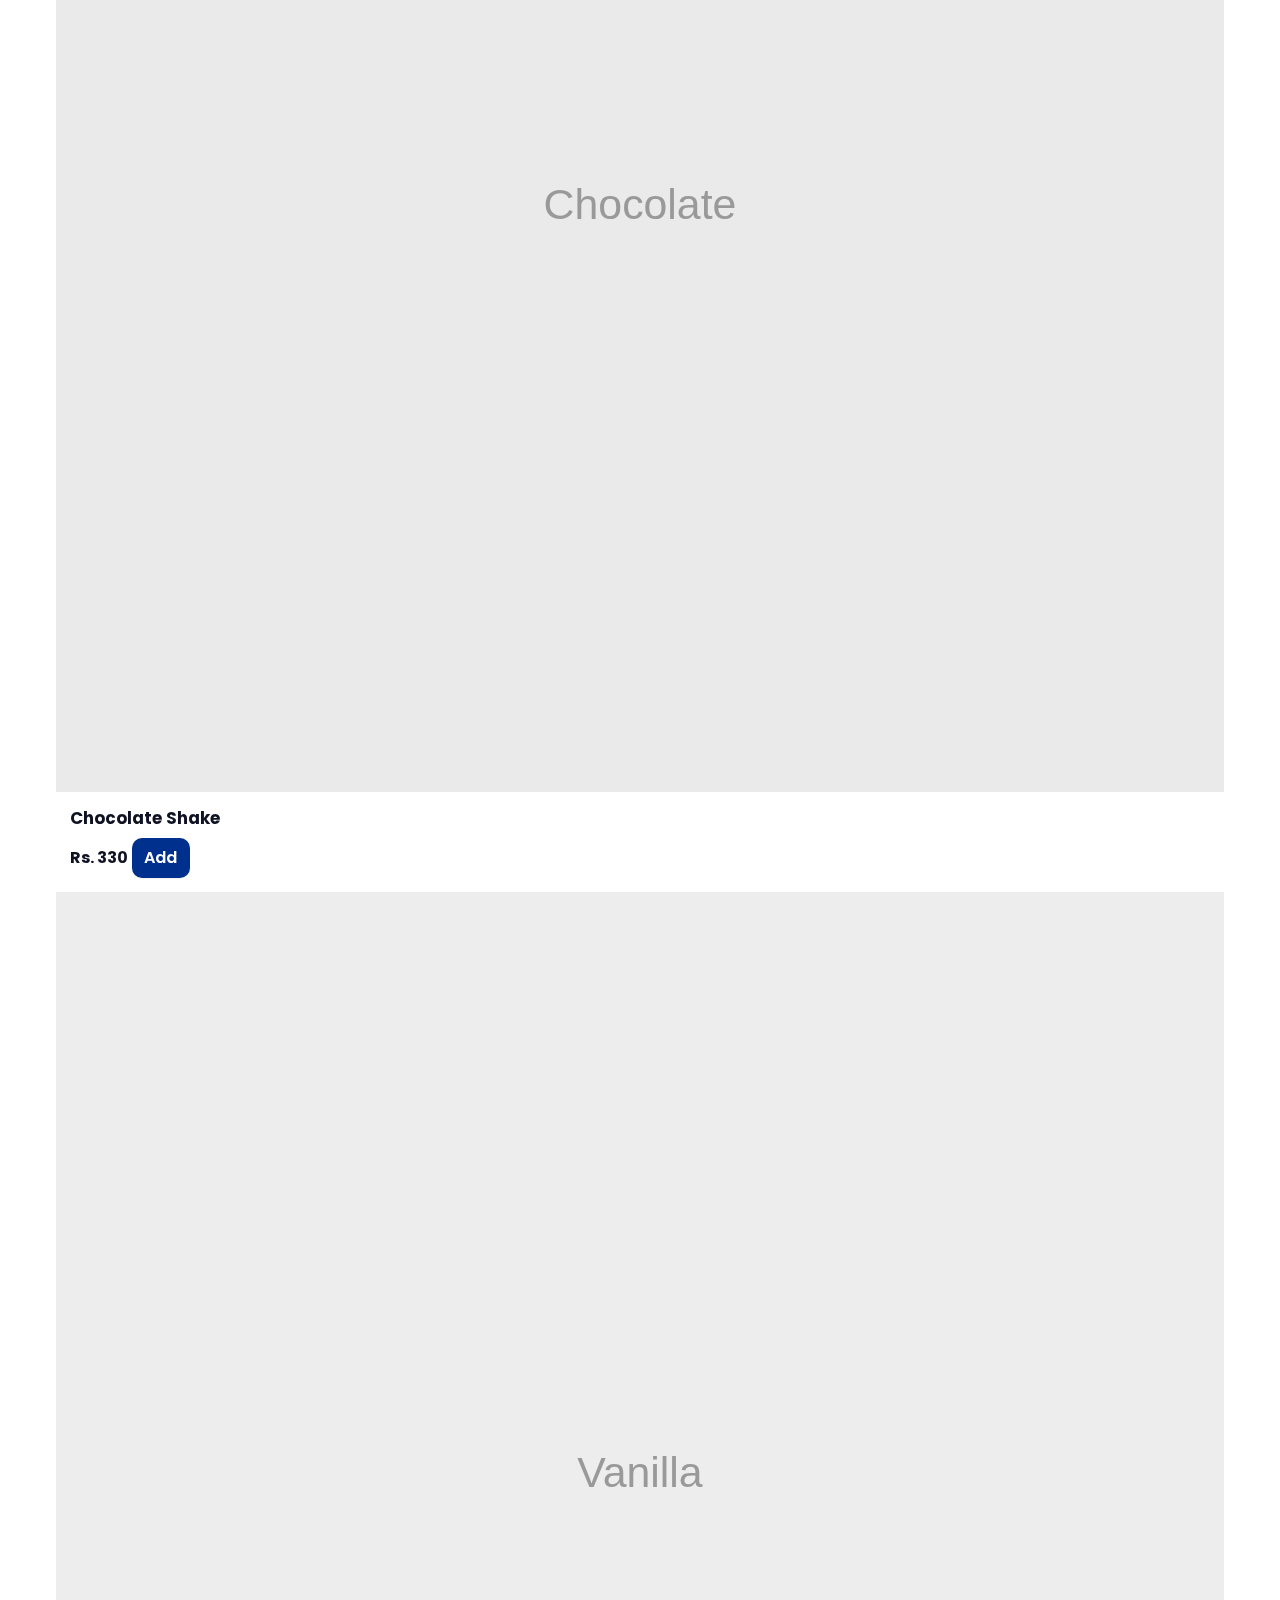
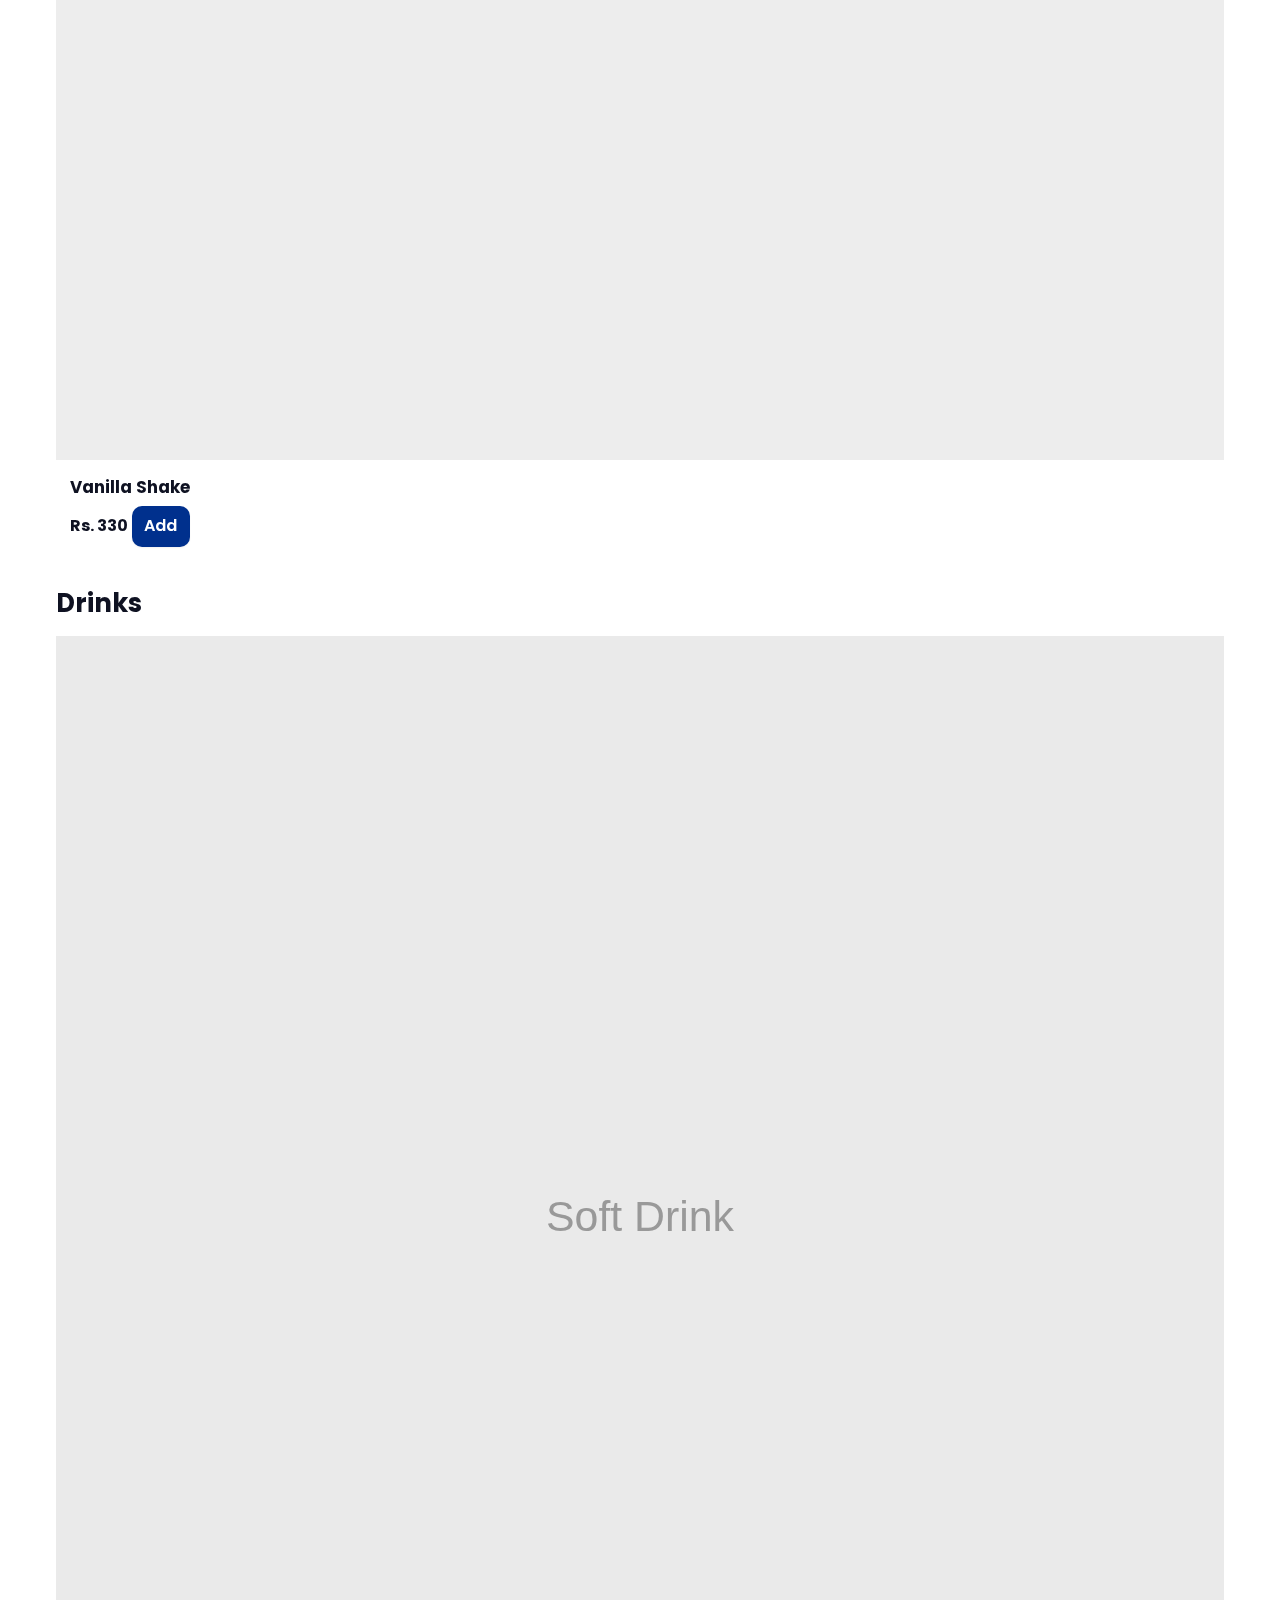
<file: menu.html>
<!DOCTYPE html>
<html lang="en">
<head>
  <link rel="stylesheet" href="styles.css">

  <meta charset="utf-8" />
  <meta name="viewport" content="width=device-width" />
  <title>Menu — AFGHAN HOUSE (Static Clone, Placeholders)</title>
  <meta name="theme-color" content="#00308d" />

  <!-- Same font as index -->
  <link rel="preconnect" href="https://fonts.googleapis.com">
  <link rel="preconnect" href="https://fonts.gstatic.com" crossorigin>
  <link href="https://fonts.googleapis.com/css2?family=Poppins:wght@300;400;600;700&display=swap" rel="stylesheet">

  
</head>
<body>
  <!-- same alert text as the original -->
  <div class="alert-msg">Our timings are 3 PM till 2:45 AM</div>

  <!-- header -->
  <div class="topbar">
    <div style="display:flex;gap:.5rem;align-items:center">
      <a class="btn" href="index.html">← Home</a>
      <a class="btn" href="#wraps">🍔 Menu</a>
    </div>
    <div class="logo">
      <img alt="Logo"
           src="data:image/svg+xml,%3Csvg xmlns='http://www.w3.org/2000/svg' width='110' height='110'%3E%3Crect width='100%25' height='100%25' rx='14' ry='14' fill='%23f8bb0a'/%3E%3Ctext x='50%25' y='50%25' dominant-baseline='middle' text-anchor='middle' fill='%2300308d' font-family='Arial' font-size='20'%3ELOGO%3C/text%3E%3C/svg%3E">
    </div>
    <div style="display:flex;gap:.5rem;justify-content:flex-end">
      <a class="btn" href="tel:+923019717553">📞 0301 9717553</a>
      <button class="btn" type="button">🛒 Cart (0)</button>
    </div>
  </div>

  <!-- sticky category chips -->
  <nav class="category-bar">
    <a class="chip" href="#wraps">Signature Wraps</a>
    <a class="chip" href="#burgers">Burgers</a>
    <a class="chip" href="#fries">Fries</a>
    <a class="chip" href="#shakes">Shakes</a>
    <a class="chip" href="#drinks">Drinks</a>
  </nav>

  <div class="container">
    <div class="backbar">
      <a class="backlink" href="index.html">← Back to Home</a>
      <span class="small">All images are placeholders. You’ll swap them later.</span>
    </div>

    <!-- WRAPS -->
    <section id="wraps">
      <h2>Signature Wraps</h2>
      <div class="menu-grid">
        <!-- DUPLICATE this item-card block to add more wraps -->
        <article class="item-card">
          <img class="thumb" alt="Wrap placeholder"
               src="data:image/svg+xml,%3Csvg xmlns='http://www.w3.org/2000/svg' width='600' height='600'%3E%3Crect width='100%25' height='100%25' fill='%23eaeaea'/%3E%3Ctext x='50%25' y='50%25' dominant-baseline='middle' text-anchor='middle' fill='%23999' font-family='Arial' font-size='22'%3EWrap Image%3C/text%3E%3C/svg%3E">
          <div class="item-body">
            <h3 class="item-title">Afghani Chicken Wrap</h3>
            <p class="item-desc">Grilled chicken, salad, house sauce.</p>
            <div class="item-foot">
              <span class="price">Rs. 420</span>
              <button class="btn" disabled>Add</button>
            </div>
          </div>
        </article>

        <article class="item-card">
          <img class="thumb" alt="Wrap placeholder"
               src="data:image/svg+xml,%3Csvg xmlns='http://www.w3.org/2000/svg' width='600' height='600'%3E%3Crect width='100%25' height='100%25' fill='%23ededed'/%3E%3Ctext x='50%25' y='50%25' dominant-baseline='middle' text-anchor='middle' fill='%23999' font-family='Arial' font-size='22'%3EWrap Image%3C/text%3E%3C/svg%3E">
          <div class="item-body">
            <h3 class="item-title">Afghani Beef Wrap</h3>
            <p class="item-desc">Juicy beef, garlic mayo, fresh veggies.</p>
            <div class="item-foot">
              <span class="price">Rs. 480</span>
              <button class="btn" disabled>Add</button>
            </div>
          </div>
        </article>

        <article class="item-card">
          <img class="thumb" alt="Wrap placeholder"
               src="data:image/svg+xml,%3Csvg xmlns='http://www.w3.org/2000/svg' width='600' height='600'%3E%3Crect width='100%25' height='100%25' fill='%23f0f0f0'/%3E%3Ctext x='50%25' y='50%25' dominant-baseline='middle' text-anchor='middle' fill='%23999' font-family='Arial' font-size='22'%3ESpicy Wrap%3C/text%3E%3C/svg%3E">
          <div class="item-body">
            <h3 class="item-title">Spicy Afghani Wrap</h3>
            <p class="item-desc">Hot & tangy sauce, extra crunch.</p>
            <div class="item-foot">
              <span class="price">Rs. 460</span>
              <button class="btn" disabled>Add</button>
            </div>
          </div>
        </article>

        <article class="item-card">
          <img class="thumb" alt="Wrap placeholder"
               src="data:image/svg+xml,%3Csvg xmlns='http://www.w3.org/2000/svg' width='600' height='600'%3E%3Crect width='100%25' height='100%25' fill='%23ececec'/%3E%3Ctext x='50%25' y='50%25' dominant-baseline='middle' text-anchor='middle' fill='%23999' font-family='Arial' font-size='22'%3EVeg Wrap%3C/text%3E%3C/svg%3E">
          <div class="item-body">
            <h3 class="item-title">Veggie Afghani Wrap</h3>
            <p class="item-desc">Crunchy veg, creamy dressing.</p>
            <div class="item-foot">
              <span class="price">Rs. 380</span>
              <button class="btn" disabled>Add</button>
            </div>
          </div>
        </article>
      </div>
    </section>

    <!-- BURGERS -->
    <section id="burgers">
      <h2>Burgers</h2>
      <div class="menu-grid">
        <article class="item-card">
          <img class="thumb" alt="Burger placeholder"
               src="data:image/svg+xml,%3Csvg xmlns='http://www.w3.org/2000/svg' width='600' height='600'%3E%3Crect width='100%25' height='100%25' fill='%23eaeaea'/%3E%3Ctext x='50%25' y='50%25' dominant-baseline='middle' text-anchor='middle' fill='%23999' font-family='Arial' font-size='22'%3EBurger%3C/text%3E%3C/svg%3E">
          <div class="item-body">
            <h3 class="item-title">Afghani Zinger Burger</h3>
            <p class="item-desc">Crispy fillet, lettuce, sauce.</p>
            <div class="item-foot">
              <span class="price">Rs. 450</span>
              <button class="btn" disabled>Add</button>
            </div>
          </div>
        </article>

        <article class="item-card">
          <img class="thumb" alt="Burger placeholder"
               src="data:image/svg+xml,%3Csvg xmlns='http://www.w3.org/2000/svg' width='600' height='600'%3E%3Crect width='100%25' height='100%25' fill='%23ededed'/%3E%3Ctext x='50%25' y='50%25' dominant-baseline='middle' text-anchor='middle' fill='%23999' font-family='Arial' font-size='22'%3EBeef Burger%3C/text%3E%3C/svg%3E">
          <div class="item-body">
            <h3 class="item-title">Afghani Beef Burger</h3>
            <p class="item-desc">Grilled patty, cheese, house sauce.</p>
            <div class="item-foot">
              <span class="price">Rs. 520</span>
              <button class="btn" disabled>Add</button>
            </div>
          </div>
        </article>

        <article class="item-card">
          <img class="thumb" alt="Burger placeholder"
               src="data:image/svg+xml,%3Csvg xmlns='http://www.w3.org/2000/svg' width='600' height='600'%3E%3Crect width='100%25' height='100%25' fill='%23f0f0f0'/%3E%3Ctext x='50%25' y='50%25' dominant-baseline='middle' text-anchor='middle' fill='%23999' font-family='Arial' font-size='22'%3EJalapeno%3C/text%3E%3C/svg%3E">
          <div class="item-body">
            <h3 class="item-title">Jalapeño Burger</h3>
            <p class="item-desc">Spicy peppers, cheese slice.</p>
            <div class="item-foot">
              <span class="price">Rs. 540</span>
              <button class="btn" disabled>Add</button>
            </div>
          </div>
        </article>
      </div>
    </section>

    <!-- FRIES -->
    <section id="fries">
      <h2>Fries</h2>
      <div class="menu-grid">
        <article class="item-card">
          <img class="thumb" alt="Fries placeholder"
               src="data:image/svg+xml,%3Csvg xmlns='http://www.w3.org/2000/svg' width='600' height='600'%3E%3Crect width='100%25' height='100%25' fill='%23f3f3f3'/%3E%3Ctext x='50%25' y='50%25' dominant-baseline='middle' text-anchor='middle' fill='%23999' font-family='Arial' font-size='22'%3ERegular Fries%3C/text%3E%3C/svg%3E">
          <div class="item-body">
            <h3 class="item-title">Regular Fries</h3>
            <div class="item-foot">
              <span class="price">Rs. 180</span>
              <button class="btn" disabled>Add</button>
            </div>
          </div>
        </article>

        <article class="item-card">
          <img class="thumb" alt="Fries placeholder"
               src="data:image/svg+xml,%3Csvg xmlns='http://www.w3.org/2000/svg' width='600' height='600'%3E%3Crect width='100%25' height='100%25' fill='%23ededed'/%3E%3Ctext x='50%25' y='50%25' dominant-baseline='middle' text-anchor='middle' fill='%23999' font-family='Arial' font-size='22'%3ELoaded Fries%3C/text%3E%3C/svg%3E">
          <div class="item-body">
            <h3 class="item-title">Loaded Fries</h3>
            <div class="item-foot">
              <span class="price">Rs. 340</span>
              <button class="btn" disabled>Add</button>
            </div>
          </div>
        </article>
      </div>
    </section>

    <!-- SHAKES (using your provided items/prices) -->
    <section id="shakes">
      <h2>Shakes</h2>
      <div class="menu-grid">
        <article class="item-card">
          <img class="thumb" alt="Shake placeholder"
               src="data:image/svg+xml,%3Csvg xmlns='http://www.w3.org/2000/svg' width='600' height='600'%3E%3Crect width='100%25' height='100%25' fill='%23eaeaea'/%3E%3Ctext x='50%25' y='50%25' dominant-baseline='middle' text-anchor='middle' fill='%23999' font-family='Arial' font-size='22'%3EChocolate%3C/text%3E%3C/svg%3E">
          <div class="item-body">
            <h3 class="item-title">Chocolate Shake</h3>
            <div class="item-foot">
              <span class="price">Rs. 330</span>
              <button class="btn" disabled>Add</button>
            </div>
          </div>
        </article>

        <article class="item-card">
          <img class="thumb" alt="Shake placeholder"
               src="data:image/svg+xml,%3Csvg xmlns='http://www.w3.org/2000/svg' width='600' height='600'%3E%3Crect width='100%25' height='100%25' fill='%23ededed'/%3E%3Ctext x='50%25' y='50%25' dominant-baseline='middle' text-anchor='middle' fill='%23999' font-family='Arial' font-size='22'%3EVanilla%3C/text%3E%3C/svg%3E">
          <div class="item-body">
            <h3 class="item-title">Vanilla Shake</h3>
            <div class="item-foot">
              <span class="price">Rs. 330</span>
              <button class="btn" disabled>Add</button>
            </div>
          </div>
        </article>
      </div>
    </section>

    <!-- DRINKS (from your list) -->
    <section id="drinks">
      <h2>Drinks</h2>
      <div class="menu-grid">
        <article class="item-card">
          <img class="thumb" alt="Drink placeholder"
               src="data:image/svg+xml,%3Csvg xmlns='http://www.w3.org/2000/svg' width='600' height='600'%3E%3Crect width='100%25' height='100%25' fill='%23eaeaea'/%3E%3Ctext x='50%25' y='50%25' dominant-baseline='middle' text-anchor='middle' fill='%23999' font-family='Arial' font-size='22'%3ESoft Drink%3C/text%3E%3C/svg%3E">
          <div class="item-body">
            <h3 class="item-title">Regular Soft Drink</h3>
            <div class="item-foot">
              <span class="price">Rs. 120</span>
              <button class="btn" disabled>Add</button>
            </div>
          </div>
        </article>

        <article class="item-card">
          <img class="thumb" alt="Drink placeholder"
               src="data:image/svg+xml,%3Csvg xmlns='http://www.w3.org/2000/svg' width='600' height='600'%3E%3Crect width='100%25' height='100%25' fill='%23ededed'/%3E%3Ctext x='50%25' y='50%25' dominant-baseline='middle' text-anchor='middle' fill='%23999' font-family='Arial' font-size='22'%3E500ml%3C/text%3E%3C/svg%3E">
          <div class="item-body">
            <h3 class="item-title">500 ML Soft Drink</h3>
            <div class="item-foot">
              <span class="price">Rs. 150</span>
              <button class="btn" disabled>Add</button>
            </div>
          </div>
        </article>

        <article class="item-card">
          <img class="thumb" alt="Drink placeholder"
               src="data:image/svg+xml,%3Csvg xmlns='http://www.w3.org/2000/svg' width='600' height='600'%3E%3Crect width='100%25' height='100%25' fill='%23f0f0f0'/%3E%3Ctext x='50%25' y='50%25' dominant-baseline='middle' text-anchor='middle' fill='%23999' font-family='Arial' font-size='22'%3E1 Litre%3C/text%3E%3C/svg%3E">
          <div class="item-body">
            <h3 class="item-title">1 L Soft Drink</h3>
            <div class="item-foot">
              <span class="price">Rs. 200</span>
              <button class="btn" disabled>Add</button>
            </div>
          </div>
        </article>

        <article class="item-card">
          <img class="thumb" alt="Drink placeholder"
               src="data:image/svg+xml,%3Csvg xmlns='http://www.w3.org/2000/svg' width='600' height='600'%3E%3Crect width='100%25' height='100%25' fill='%23ececec'/%3E%3Ctext x='50%25' y='50%25' dominant-baseline='middle' text-anchor='middle' fill='%23999' font-family='Arial' font-size='22'%3E1.5 Litre%3C/text%3E%3C/svg%3E">
          <div class="item-body">
            <h3 class="item-title">1.5 L Soft Drink</h3>
            <div class="item-foot">
              <span class="price">Rs. 250</span>
              <button class="btn" disabled>Add</button>
            </div>
          </div>
        </article>

        <article class="item-card">
          <img class="thumb" alt="Drink placeholder"
               src="data:image/svg+xml,%3Csvg xmlns='http://www.w3.org/2000/svg' width='600' height='600'%3E%3Crect width='100%25' height='100%25' fill='%23e7e7e7'/%3E%3Ctext x='50%25' y='50%25' dominant-baseline='middle' text-anchor='middle' fill='%23999' font-family='Arial' font-size='22'%3ESting%3C/text%3E%3C/svg%3E">
          <div class="item-body">
            <h3 class="item-title">Sting</h3>
            <div class="item-foot">
              <span class="price">Rs. 200</span>
              <button class="btn" disabled>Add</button>
            </div>
          </div>
        </article>
      </div>
    </section>
  </div>

  <footer>
    <div class="container">
      <p>© <span id="year"></span> Qudri Restaurant — All rights reserved.</p>
    </div>
  </footer>

  <script>
    document.getElementById('year').textContent = new Date().getFullYear();
  </script>
</body>
</html>
</file>
<file: styles.css>
/* ---------- Base / Reset ---------- */
*,
*::before,
*::after { box-sizing: border-box; }
html, body { margin: 0; padding: 0; }
img { max-width: 100%; display: block; }
a { color: inherit; text-decoration: none; }
button { font: inherit; }
:root{
  /* Brand tokens */
  --bg: #00308d;
  --accent: #f8bb0a;
  --text: #0f1222;
  --muted: #667085;
  --surface: #ffffff;
  --border: #EAECF0;

  /* Elevation */
  --shadow-1: 0 1px 2px rgba(16, 24, 40, .06);
  --shadow-2: 0 8px 24px rgba(16, 24, 40, .08);

  /* Radii & spacing scale */
  --r-xs: 8px;
  --r-sm: 10px;
  --r-md: 14px;
  --space-1: .25rem;
  --space-2: .5rem;
  --space-3: .75rem;
  --space-4: 1rem;
  --space-5: 1.25rem;
  --space-6: 1.5rem;
  --space-7: 2rem;
  --max: 1200px;
}

/* Typography */
body{
  font-family: Poppins, system-ui, -apple-system, Segoe UI, Roboto, Arial, sans-serif;
  color: var(--text);
  background: var(--surface);
  line-height: 1.55;
}
h1{ font-size: clamp(1.6rem, 1.2rem + 1.2vw, 2.25rem); margin: var(--space-6) 0 var(--space-2); }
h2{ font-size: clamp(1.25rem, 1rem + .8vw, 1.6rem); margin: var(--space-6) 0 var(--space-3); }
h3{ font-size: 1.05rem; margin: var(--space-3) 0 var(--space-2); }
.muted{ color: var(--muted); }

/* Containers */
.container{ max-width: var(--max); margin-inline: auto; padding-inline: var(--space-4); }

/* ---------- Global UI ---------- */
.alert-msg{
  background: var(--accent);
  color: #0a0a0a;
  font-weight: 700;
  text-align: center;
  padding: .65rem var(--space-4);
}

/* Topbar / Header */
.topbar{
  position: sticky; top: 0; z-index: 50;
  backdrop-filter: saturate(180%) blur(10px);
  background: color-mix(in oklab, #fff 80%, transparent);
  display: grid; grid-template-columns: 1fr auto 1fr;
  align-items: center; gap: var(--space-3);
  padding: .55rem var(--space-4);
  border-bottom: 1px solid var(--border);
}
.logo{ display: flex; justify-content: center; }
.logo img{ width: 110px; height: 110px; border-radius: 50%; object-fit: cover; outline: 3px solid #f2f4f7; }

.btn{
  --b: var(--bg);
  background: var(--b);
  color: #fff;
  border: 0;
  border-radius: var(--r-sm);
  padding: .5rem .8rem;
  font-weight: 600;
  display: inline-flex; align-items: center; gap: .35rem;
  box-shadow: var(--shadow-1);
  transition: transform .12s ease, box-shadow .2s ease, background .2s ease, color .2s ease;
  cursor: pointer;
}
.btn:hover{ transform: translateY(-1px); box-shadow: var(--shadow-2); }
.btn:active{ transform: translateY(0); box-shadow: var(--shadow-1); }
.btn--ghost{
  --b: #fff;
  color: var(--bg);
  border: 1px solid var(--border);
  background: #fff;
}
.btn--accent{ --b: var(--accent); color: #111; }

/* Focus ring (keyboard accessibility) */
:where(a,button,.chip):focus-visible{
  outline: 3px solid color-mix(in oklab, var(--accent) 70%, #fff 30%);
  outline-offset: 2px;
  border-radius: var(--r-sm);
}

/* Payment strip */
.payment-strip{
  display: flex; justify-content: center; gap: 10px;
  margin: .5rem 0 1rem;
}
.payment-strip img{ height: 30px; filter: saturate(.6); }

/* Category chips (quick links) */
.category-bar{
  position: sticky; top: calc(0px + 64px);
  z-index: 40;
  background: var(--accent);
  padding: .6rem var(--space-4);
  display: flex; gap: var(--space-2);
  overflow:auto;
  border-top: 1px solid #e9d06a66;
  border-bottom: 1px solid #e9d06a66;
}
.chip{
  background: #fff;
  border: 1px solid var(--border);
  border-radius: var(--r-sm);
  padding: .5rem .75rem;
  white-space: nowrap;
  box-shadow: var(--shadow-1);
  transition: transform .12s ease, box-shadow .2s ease, background .2s ease;
}
.chip:hover{ transform: translateY(-1px); box-shadow: var(--shadow-2); }

/* Anchor offset so #sections aren’t hidden under sticky bars */
:target{ scroll-margin-top: 140px; }

/* ---------- Hero / Carousel ---------- */
.hero{ position: relative; isolation: isolate; }
.slides{ position: relative; height: auto; }
.slide{
  position: absolute; inset: 0;
  width: 100%; height: auto; aspect-ratio: 21/9;
  object-fit: cover;
  opacity: 0; visibility: hidden;
  transition: opacity .6s ease, visibility .6s ease;
}
.slide.active{ opacity: 1; visibility: visible; position: relative; }

.hero-ctrl{
  position: absolute; inset: 0;
  display: flex; justify-content: space-between; align-items: center;
  pointer-events: none;
}
.hero-ctrl button{
  pointer-events: auto;
  background: #0b122780; color: #fff;
  border: 0; border-radius: var(--r-sm);
  padding: .35rem .6rem; margin: var(--space-3);
  font-size: 22px;
  transition: background .2s ease;
}
.hero-ctrl button:hover{ background: #0b1227c4; }

/* ---------- Grids & Cards ---------- */
h2.section-title{ display:flex; align-items:center; gap:.6rem; }
.grid{
  --min: 220px;
  display: grid;
  grid-template-columns: repeat(auto-fill, minmax(var(--min), 1fr));
  gap: 14px;
}
.card{
  background: #fff;
  border: 1px solid var(--border);
  border-radius: var(--r-sm);
  overflow: hidden;
  box-shadow: var(--shadow-1);
  transition: transform .15s ease, box-shadow .2s ease, border-color .2s ease;
}
.card:hover{
  transform: translateY(-2px);
  box-shadow: var(--shadow-2);
  border-color: #E5E7EB;
}
.thumb{
  width: 100%;
  aspect-ratio: 1/1;
  background: #F2F4F7;
}
.card-body{ padding: .8rem; }
.title{ font-weight: 700; margin: 0 0 .25rem; }
.desc{ color: var(--muted); margin: 0; }

/* ---------- Menu page specifics ---------- */
.menu-header{ display:flex; flex-wrap:wrap; align-items:center; gap: var(--space-2); }
.menu-search{
  flex: 1 1 280px;
  display:flex; align-items:center; gap:.5rem;
  background:#fff; border:1px solid var(--border); border-radius: var(--r-sm);
  padding: .5rem .65rem;
  box-shadow: var(--shadow-1);
}
.menu-search input{
  width: 100%; border:0; outline: none; font: inherit;
}
.menu-grid{ --min: 240px; }

.item-card{ display:flex; flex-direction:column; }
.item-img{ width: 100%; aspect-ratio: 1/1; background:#F2F4F7; }
.item-body{ padding: .85rem; display:flex; flex-direction:column; gap:.4rem; }
.item-title{ margin:0; font-weight:700; }
.price-row{
  display:flex; align-items:center; justify-content:space-between;
  margin-top:.25rem;
}
.price{ font-weight:700; }
.badge{
  background: #FFF3C6; color:#7a5e00;
  border: 1px solid #FCE58A;
  padding:.15rem .45rem; border-radius: 999px; font-size:.8rem; font-weight:600;
}

/* ---------- Contact page ---------- */
.card{
  /* already styled above; reused here */
}
.map{ width: 100%; aspect-ratio: 16/9; border-radius: var(--r-sm); border:1px solid var(--border); overflow:hidden; }

/* ---------- Footer ---------- */
footer{
  background: var(--bg); color:#fff;
  margin-top: var(--space-7);
  box-shadow: inset 0 1px 0 rgba(255,255,255,.08);
}
footer .container{ padding-block: var(--space-7); text-align: center; }

/* ---------- Responsive tweaks ---------- */
@media (max-width: 920px){
  .logo img{ width: 88px; height: 88px; }
  .category-bar{ top: calc(0px + 58px); }
}
@media (max-width: 640px){
  .topbar{ grid-template-columns: 1fr auto 1fr; }
  .hero .slide{ aspect-ratio: 16/9; }
}

/* ---------- Reduced motion ---------- */
@media (prefers-reduced-motion: reduce){
  *{ transition: none !important; animation: none !important; }
}

/* ---------- Optional: automatic dark mode (system) ---------- */
@media (prefers-color-scheme: dark){
  :root{
    --text:#EDEEF2; --muted:#9BA4B5; --surface:#0f1222; --border:#1f2433;
  }
  .alert-msg{ color:#111; }
  .topbar{ background: color-mix(in oklab, #0f1222 85%, transparent); border-color: var(--border); }
  .chip, .btn--ghost{ background:#0f1222; }
  .card, .menu-search{ background:#15192b; }
  .thumb, .item-img{ background:#0f1222; }
}
</file>
